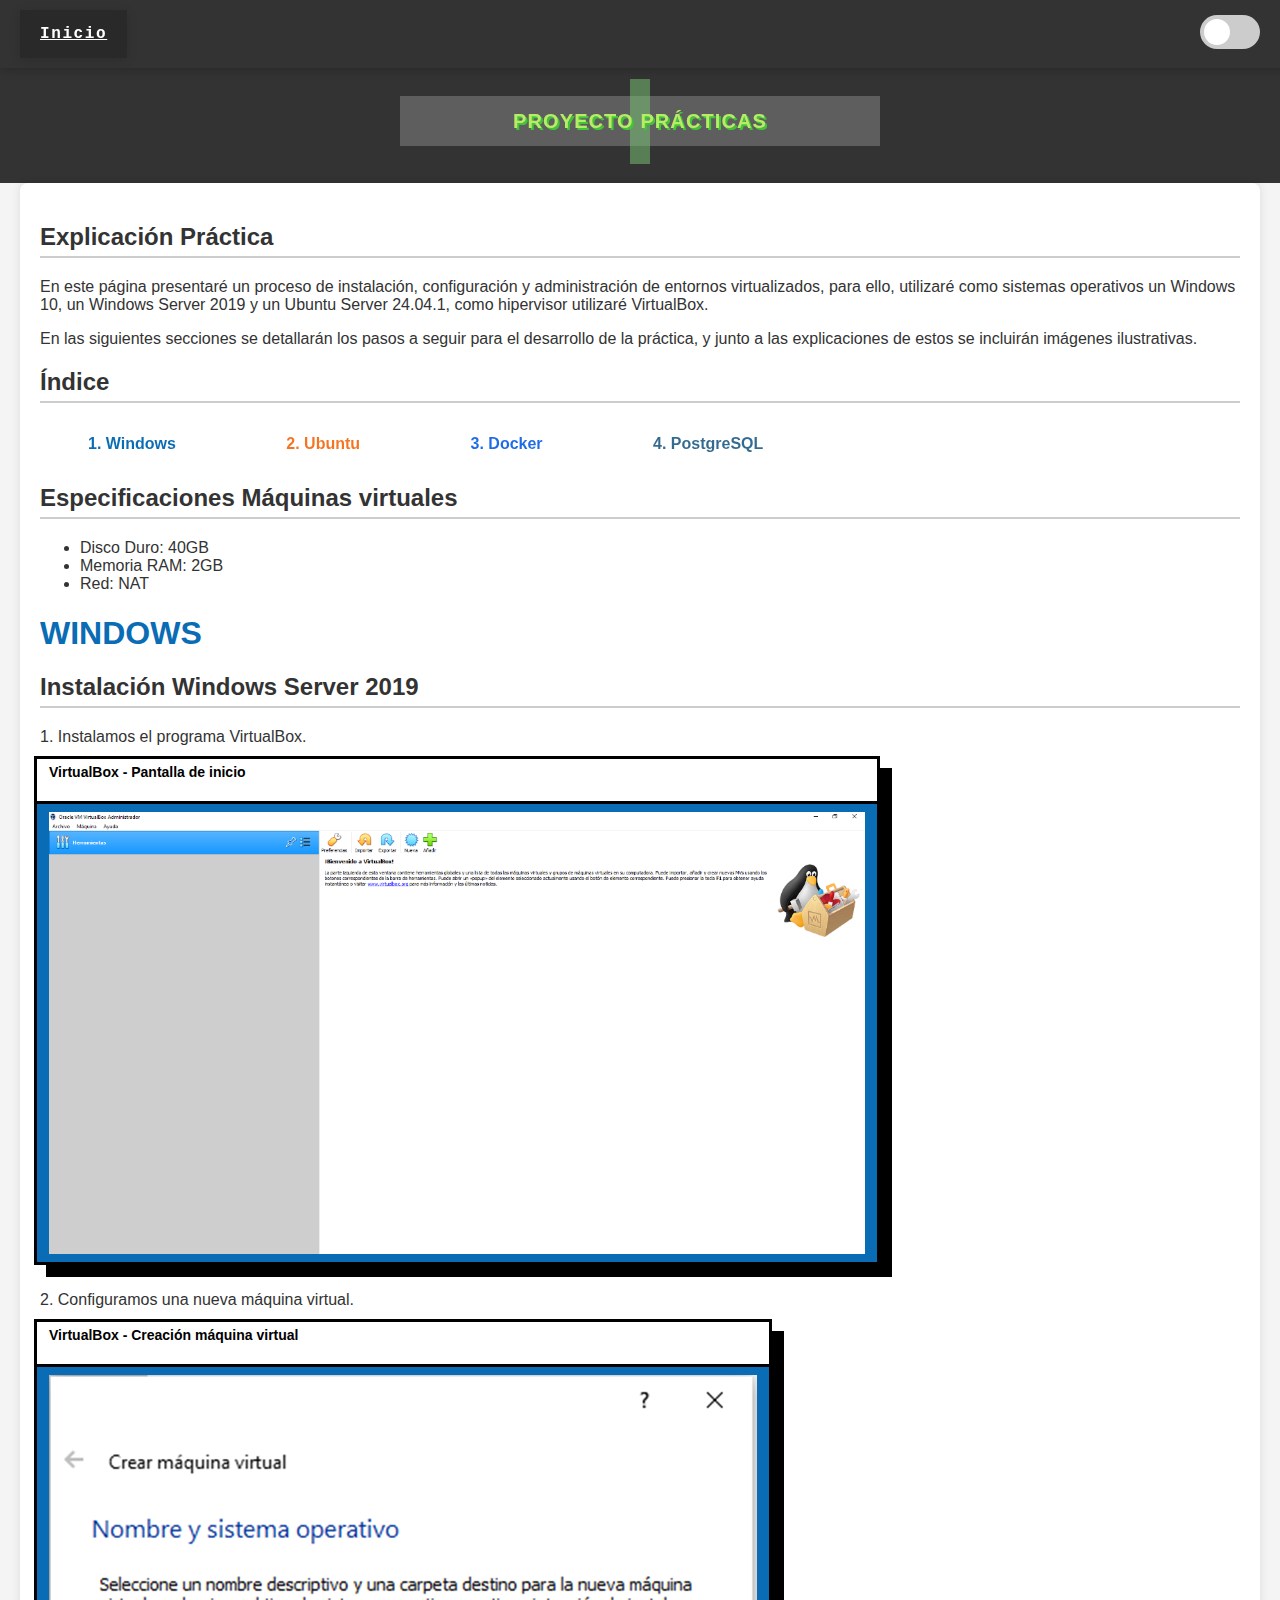
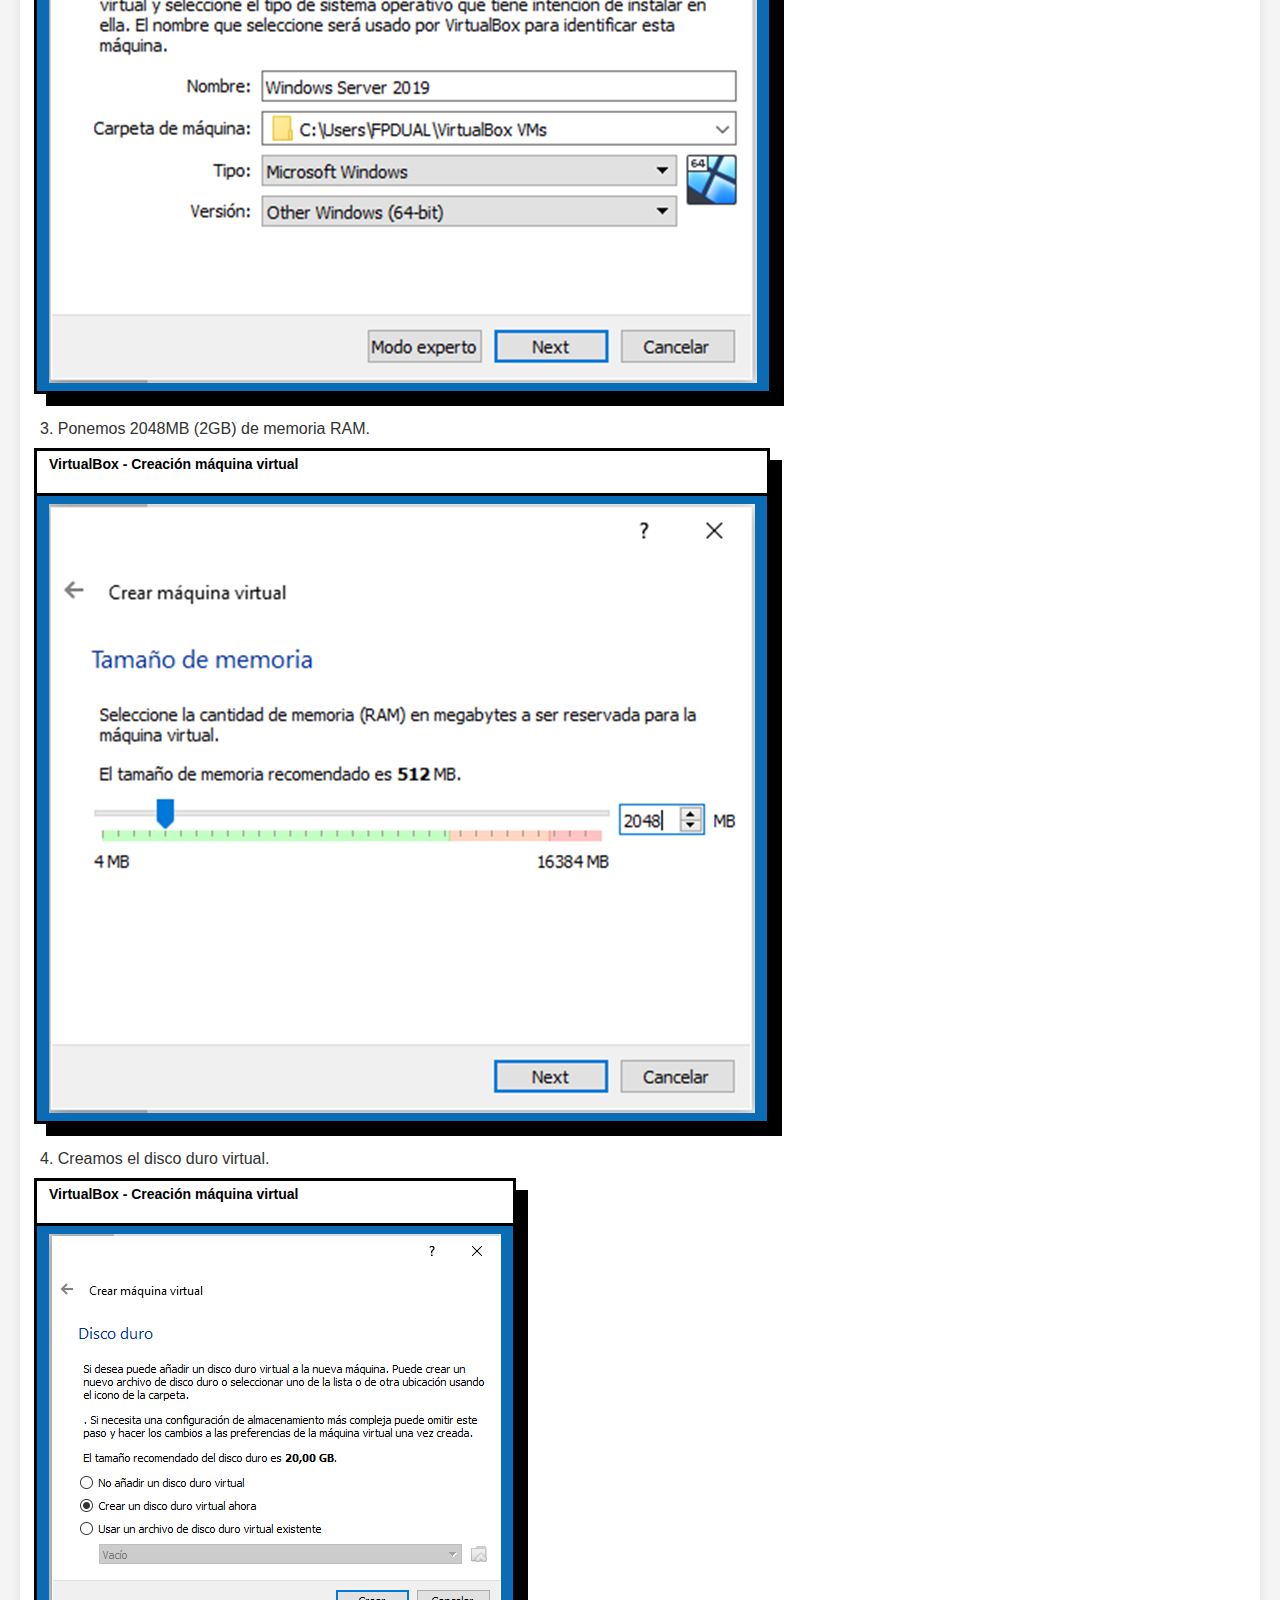
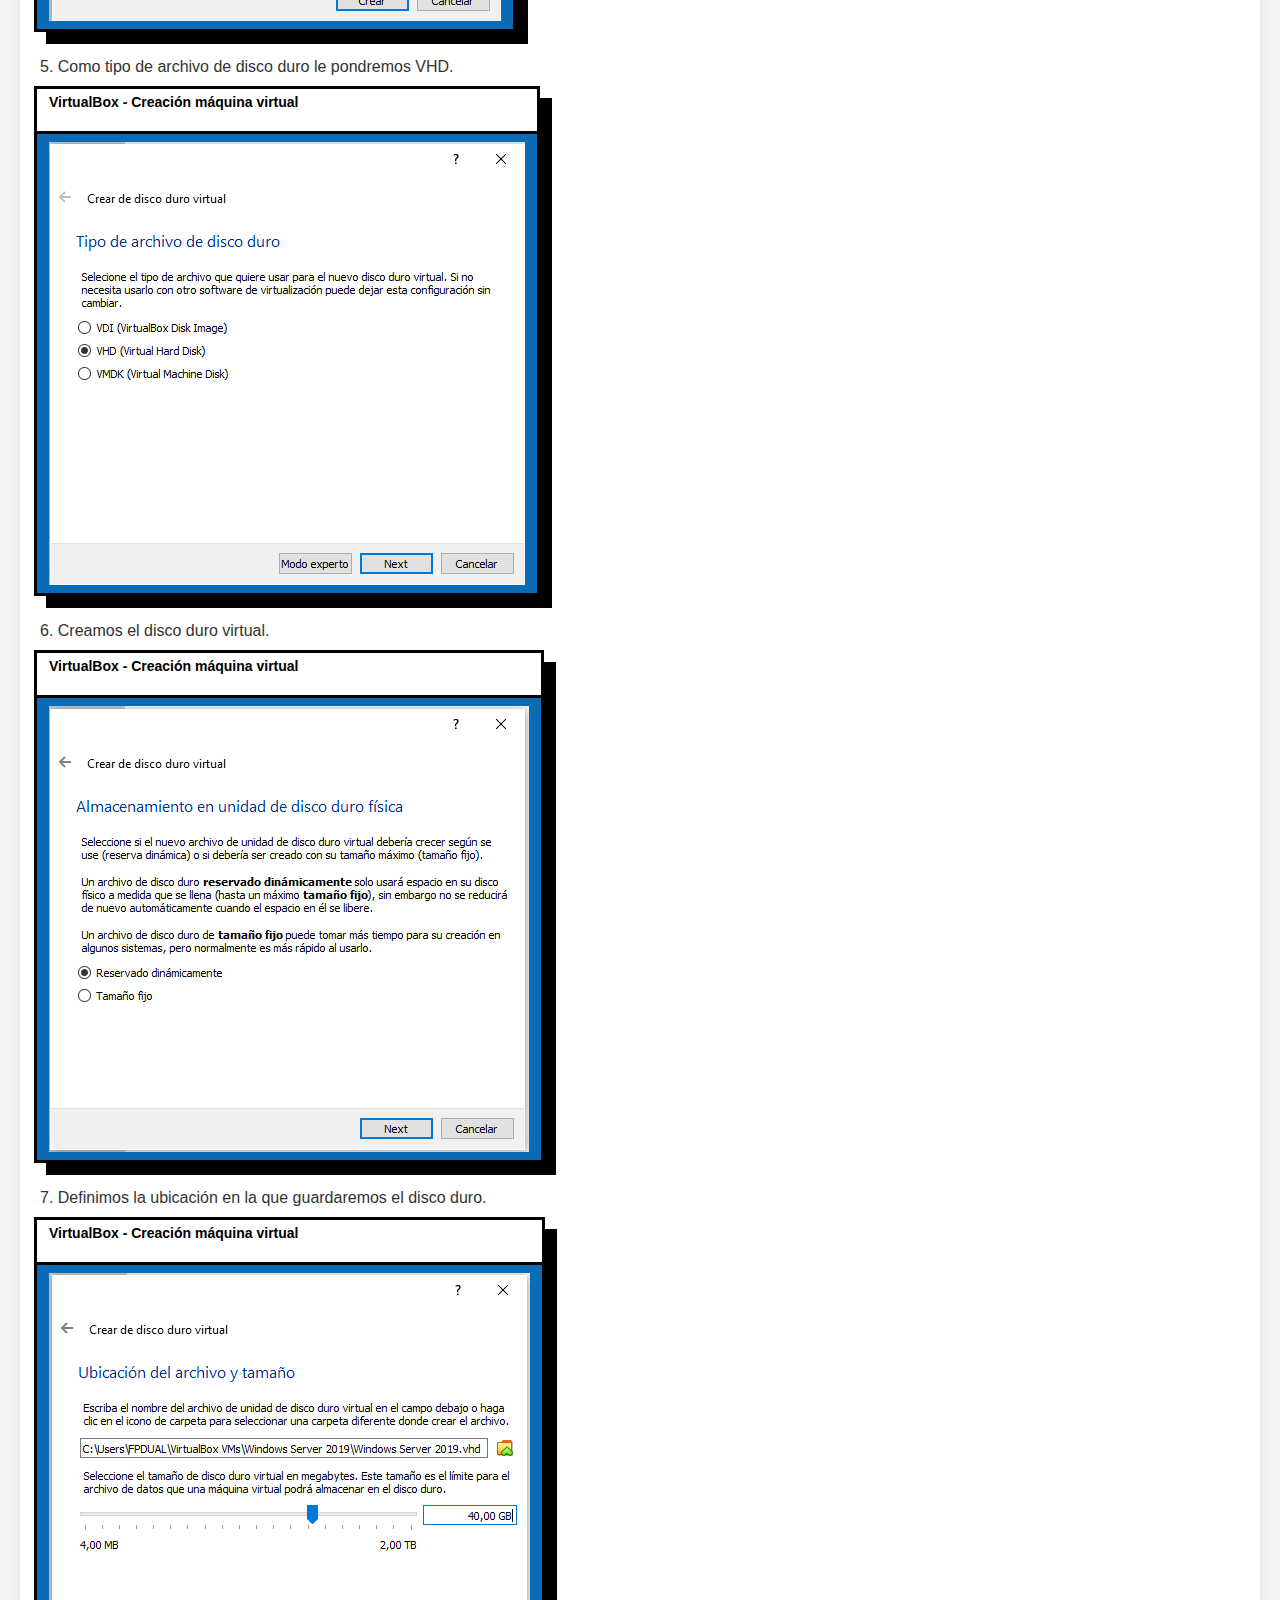
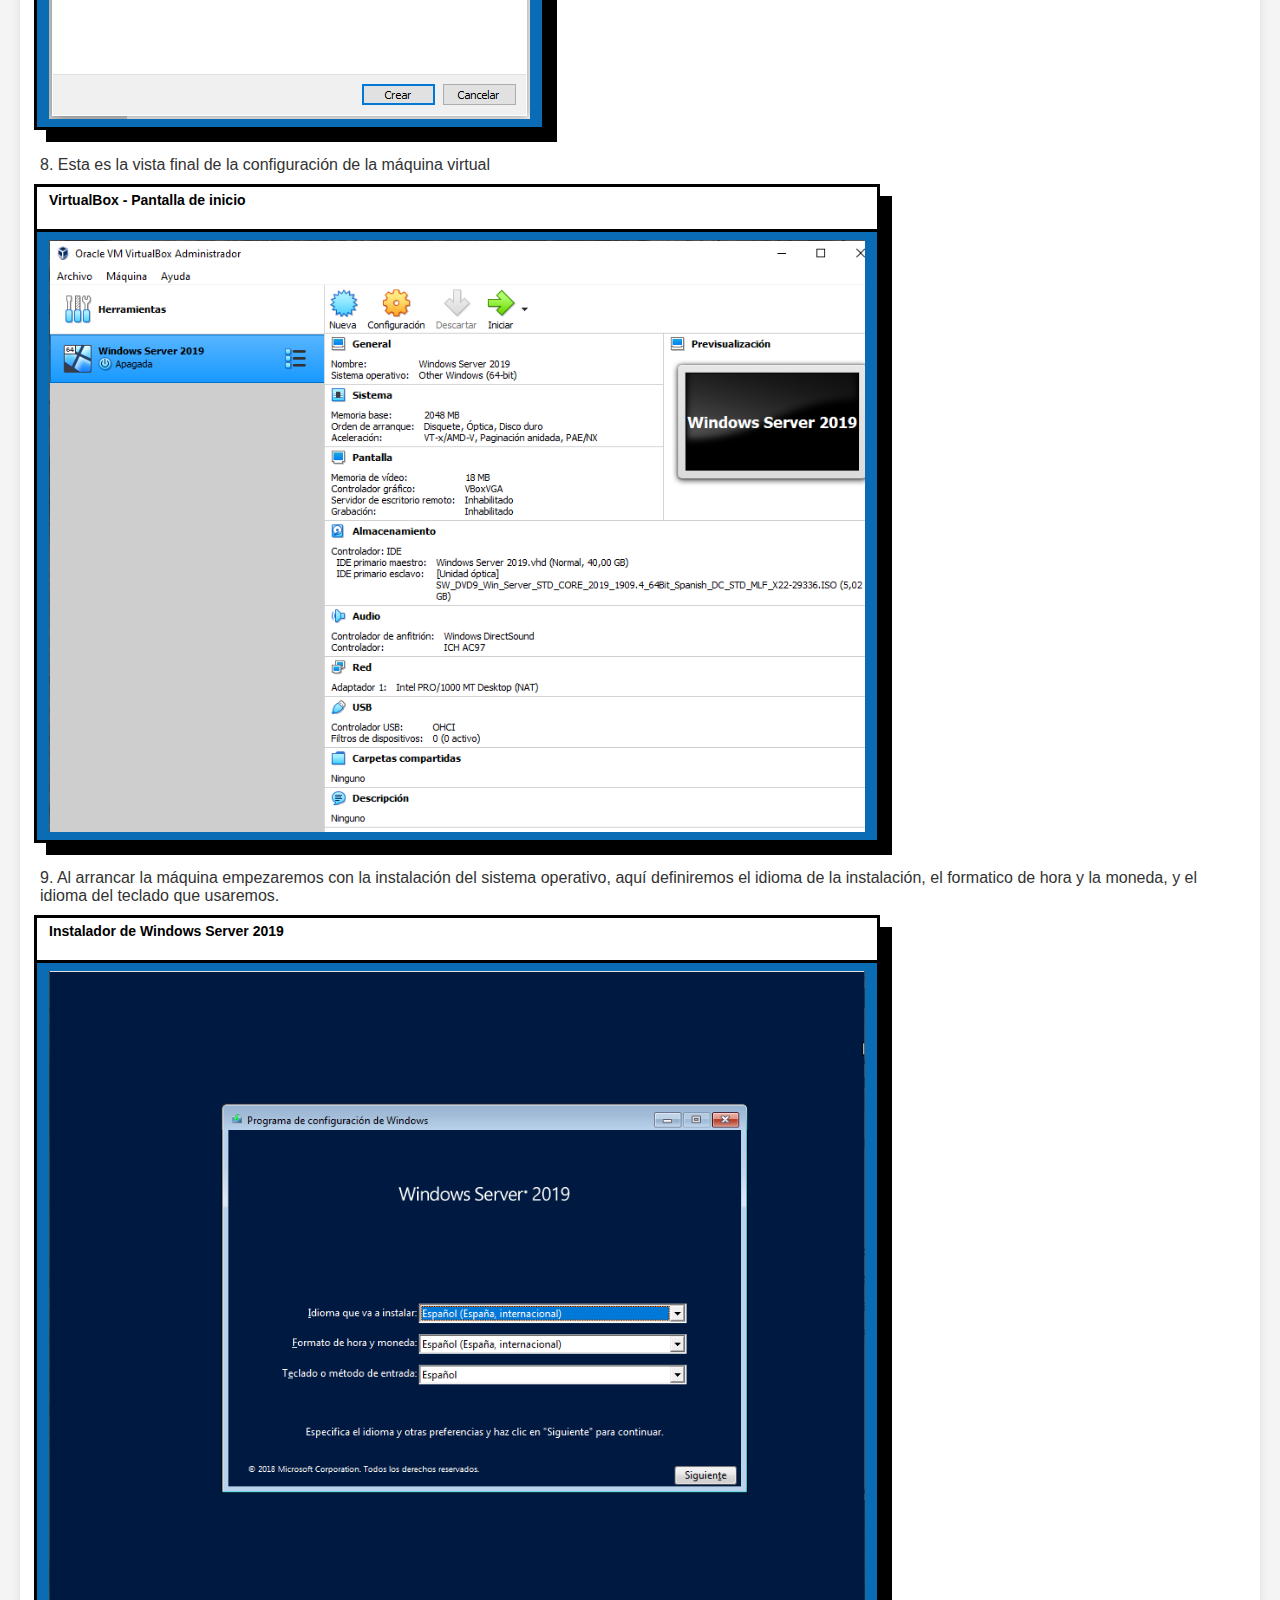
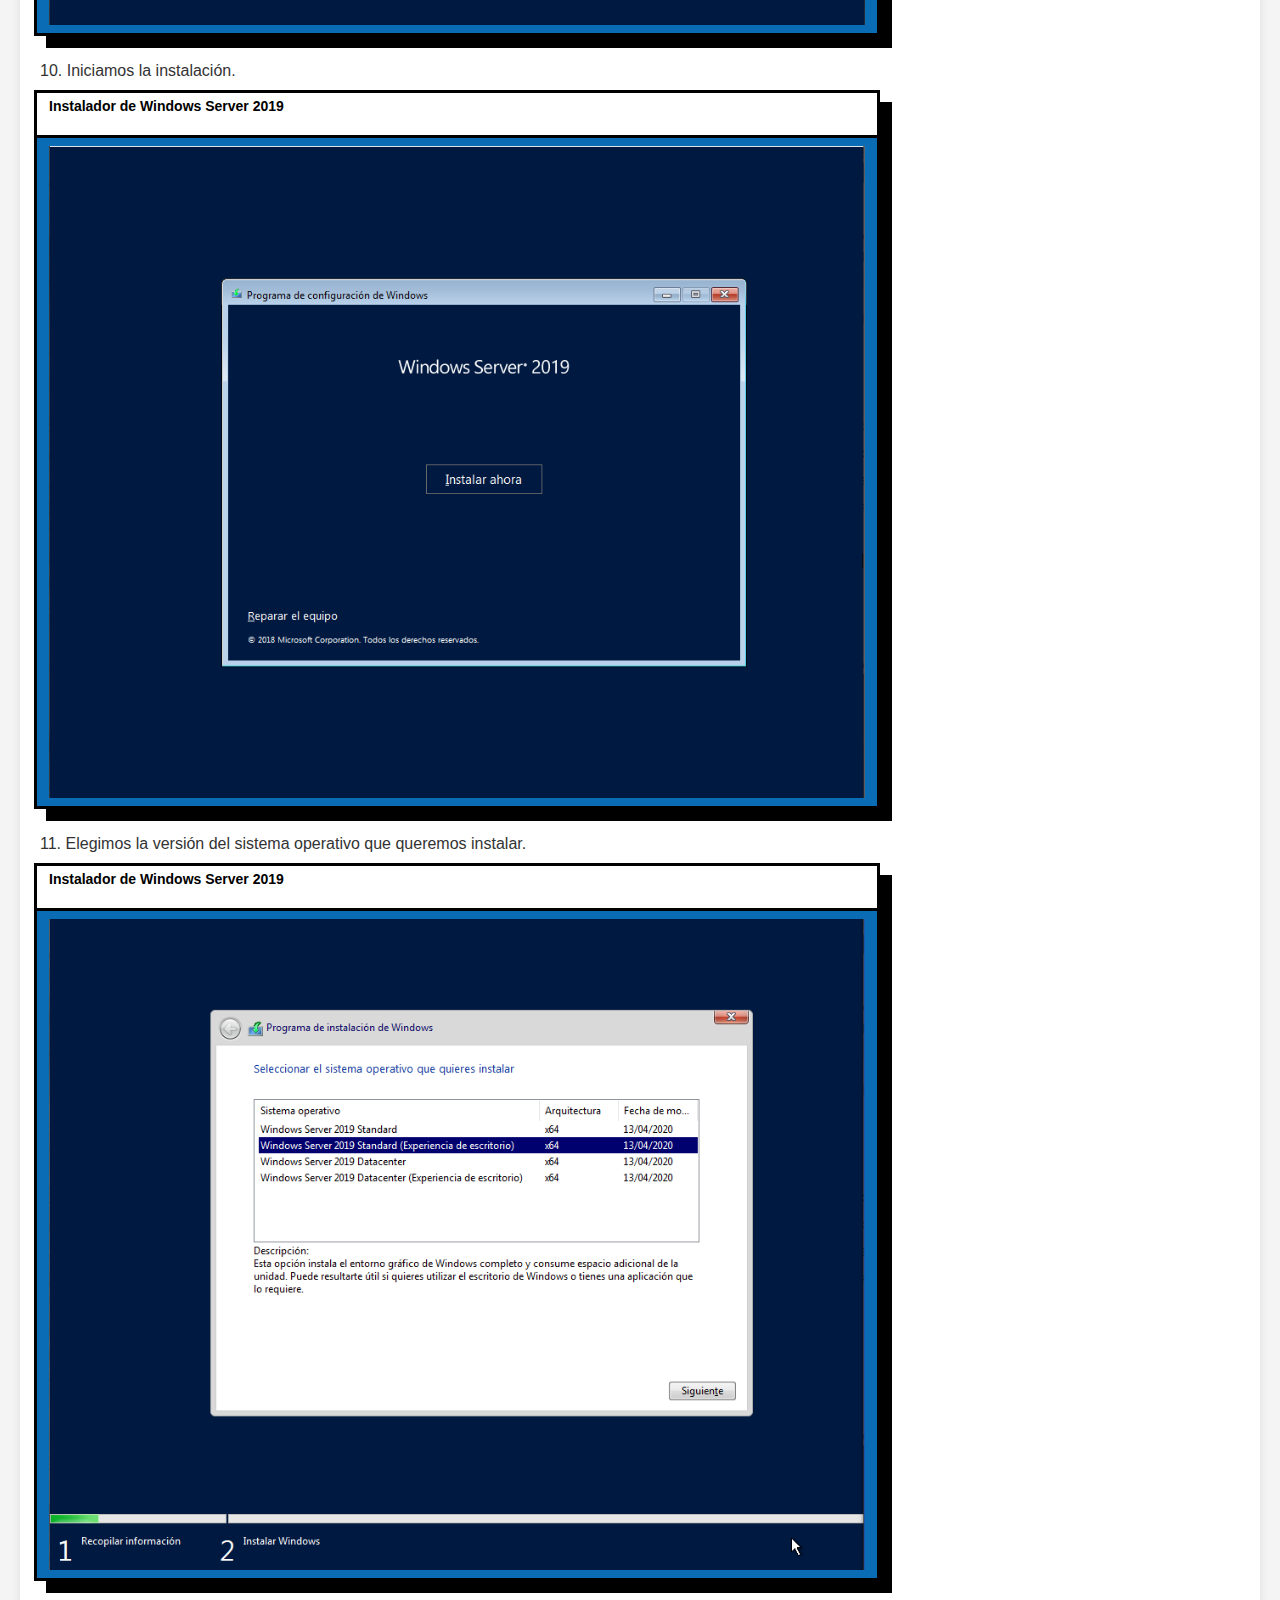
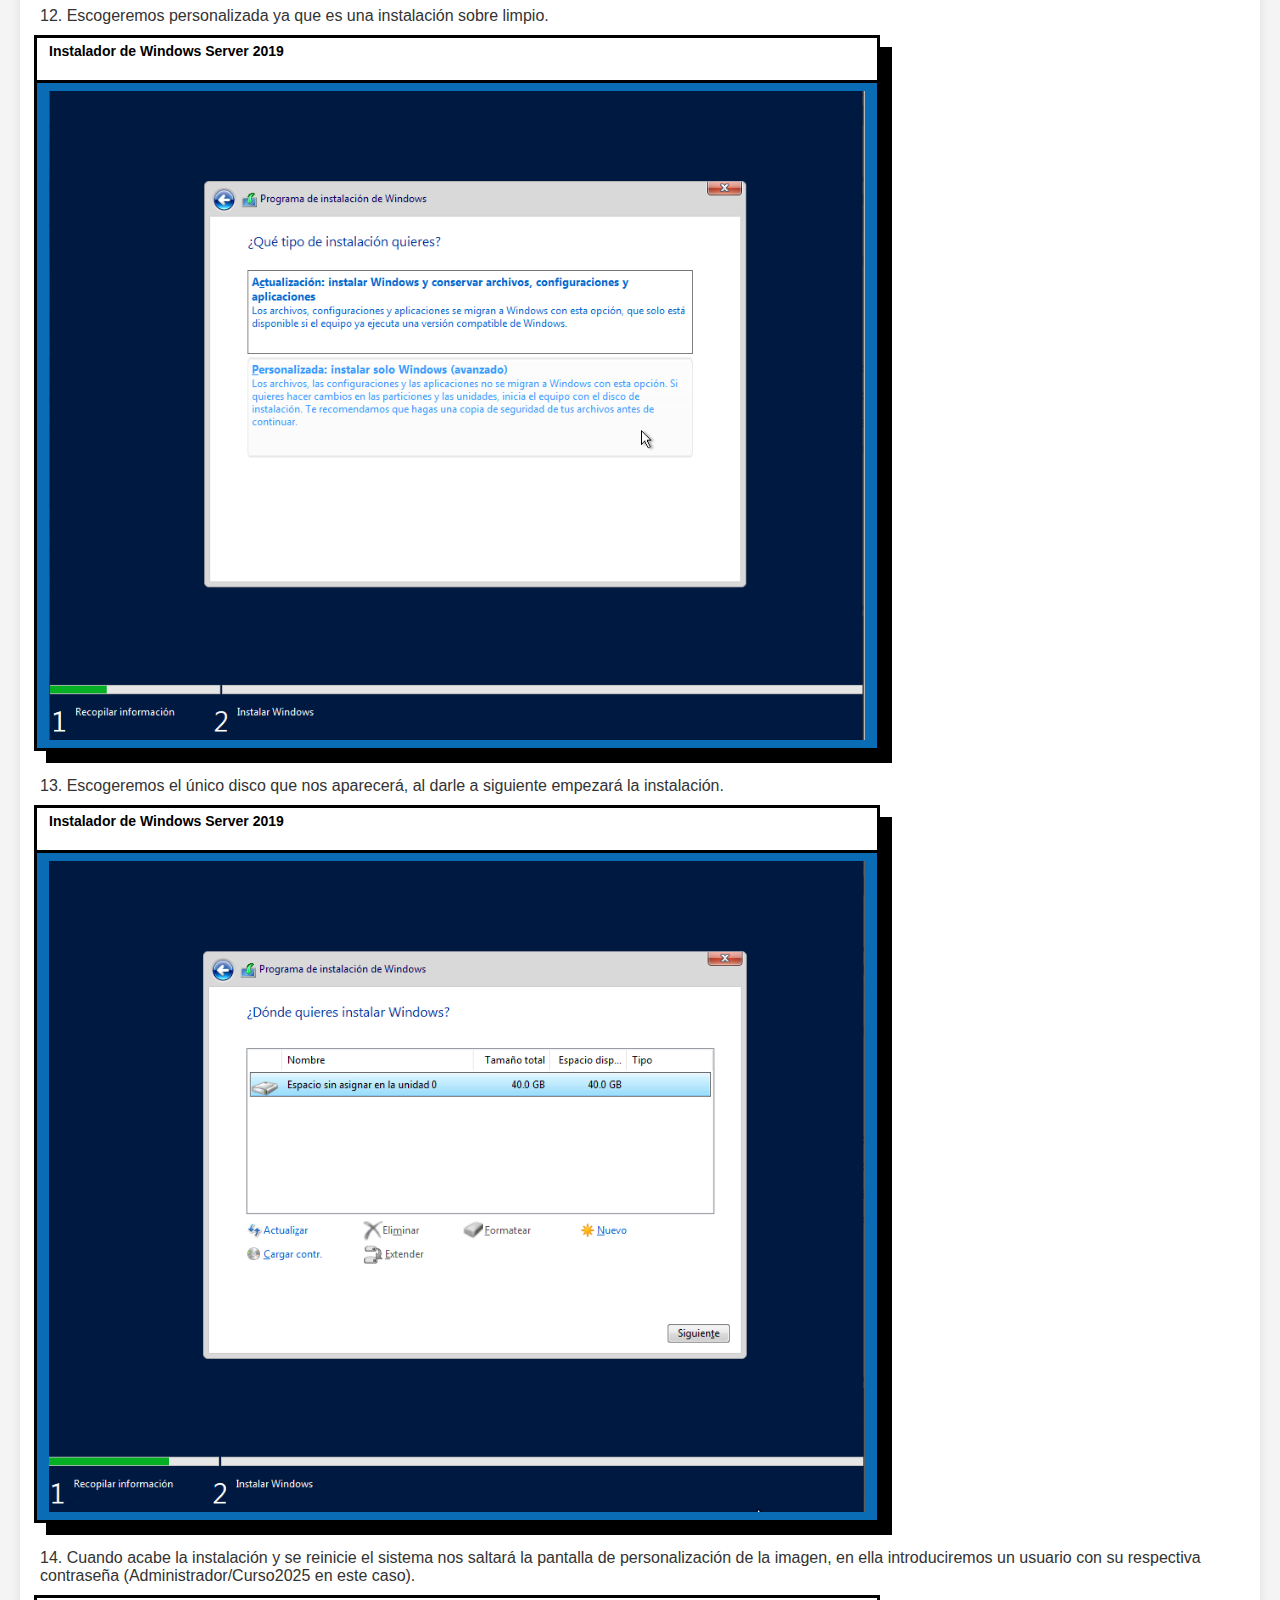
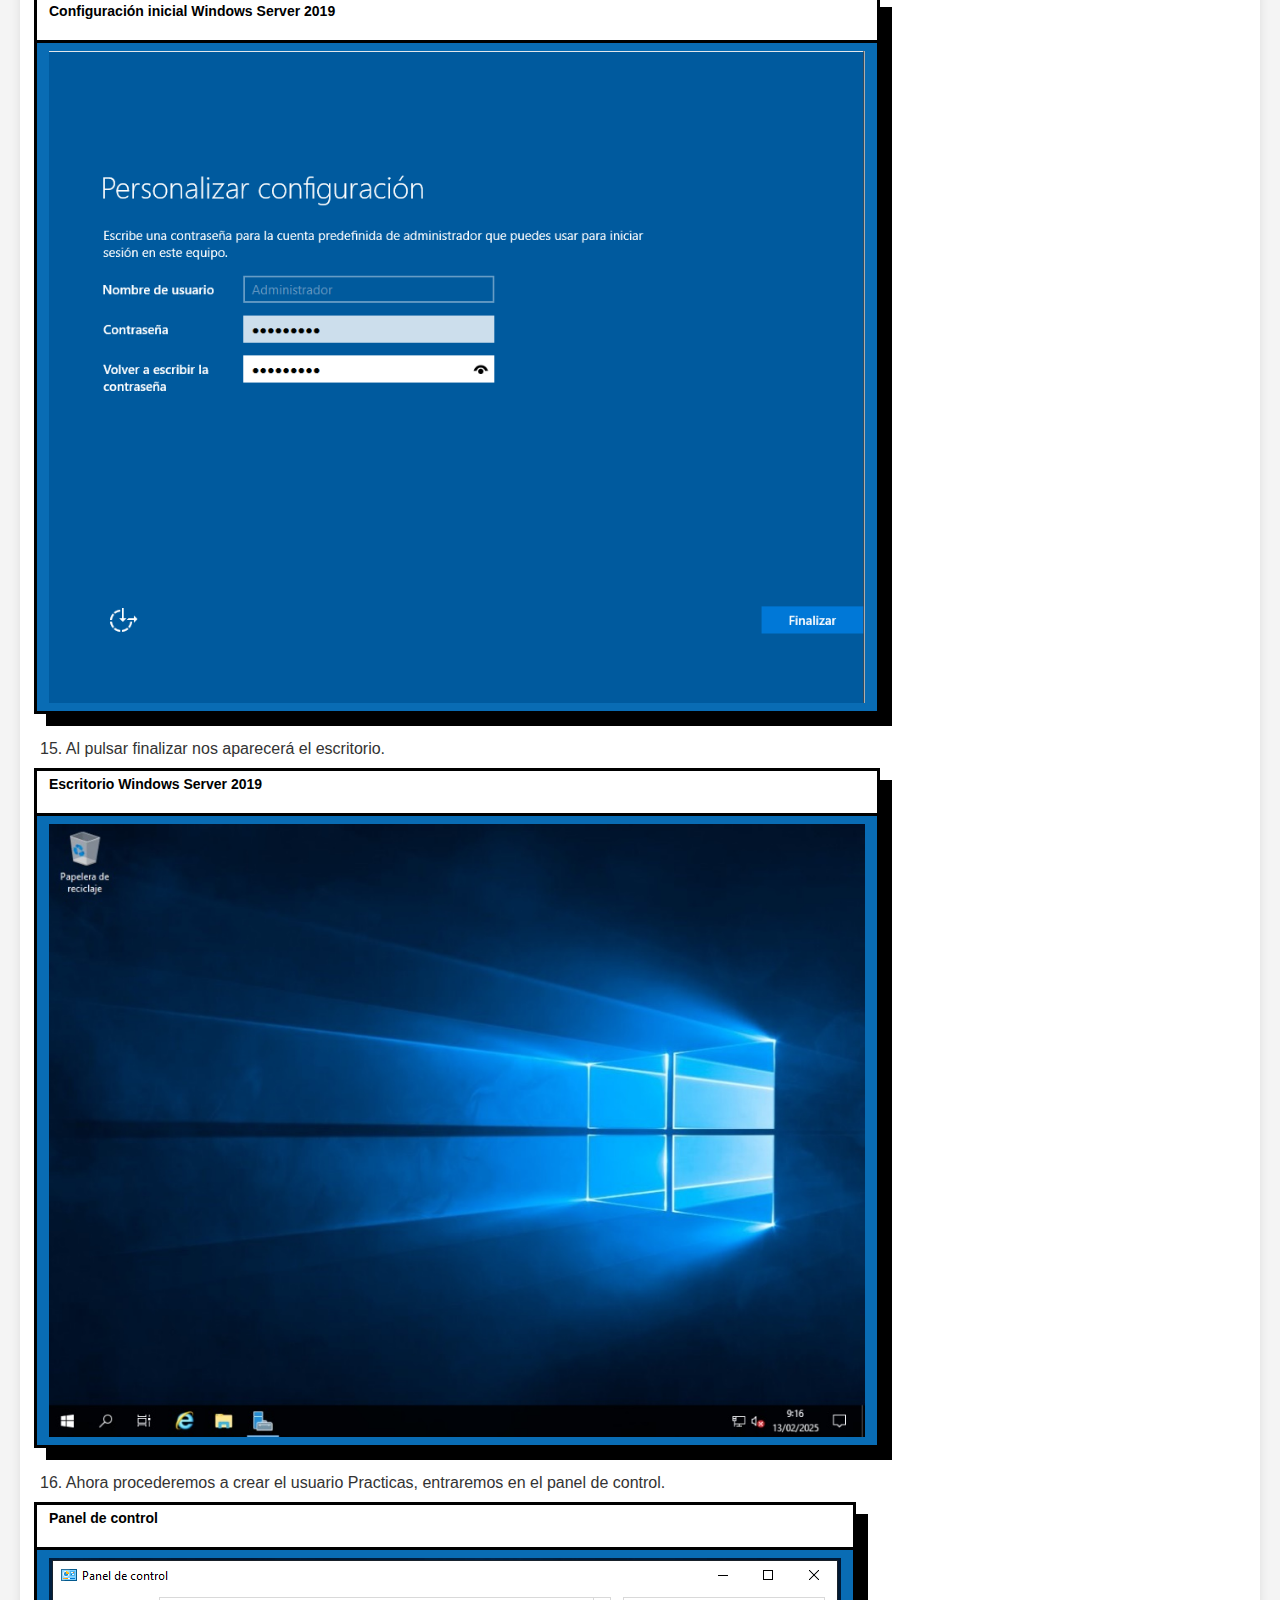
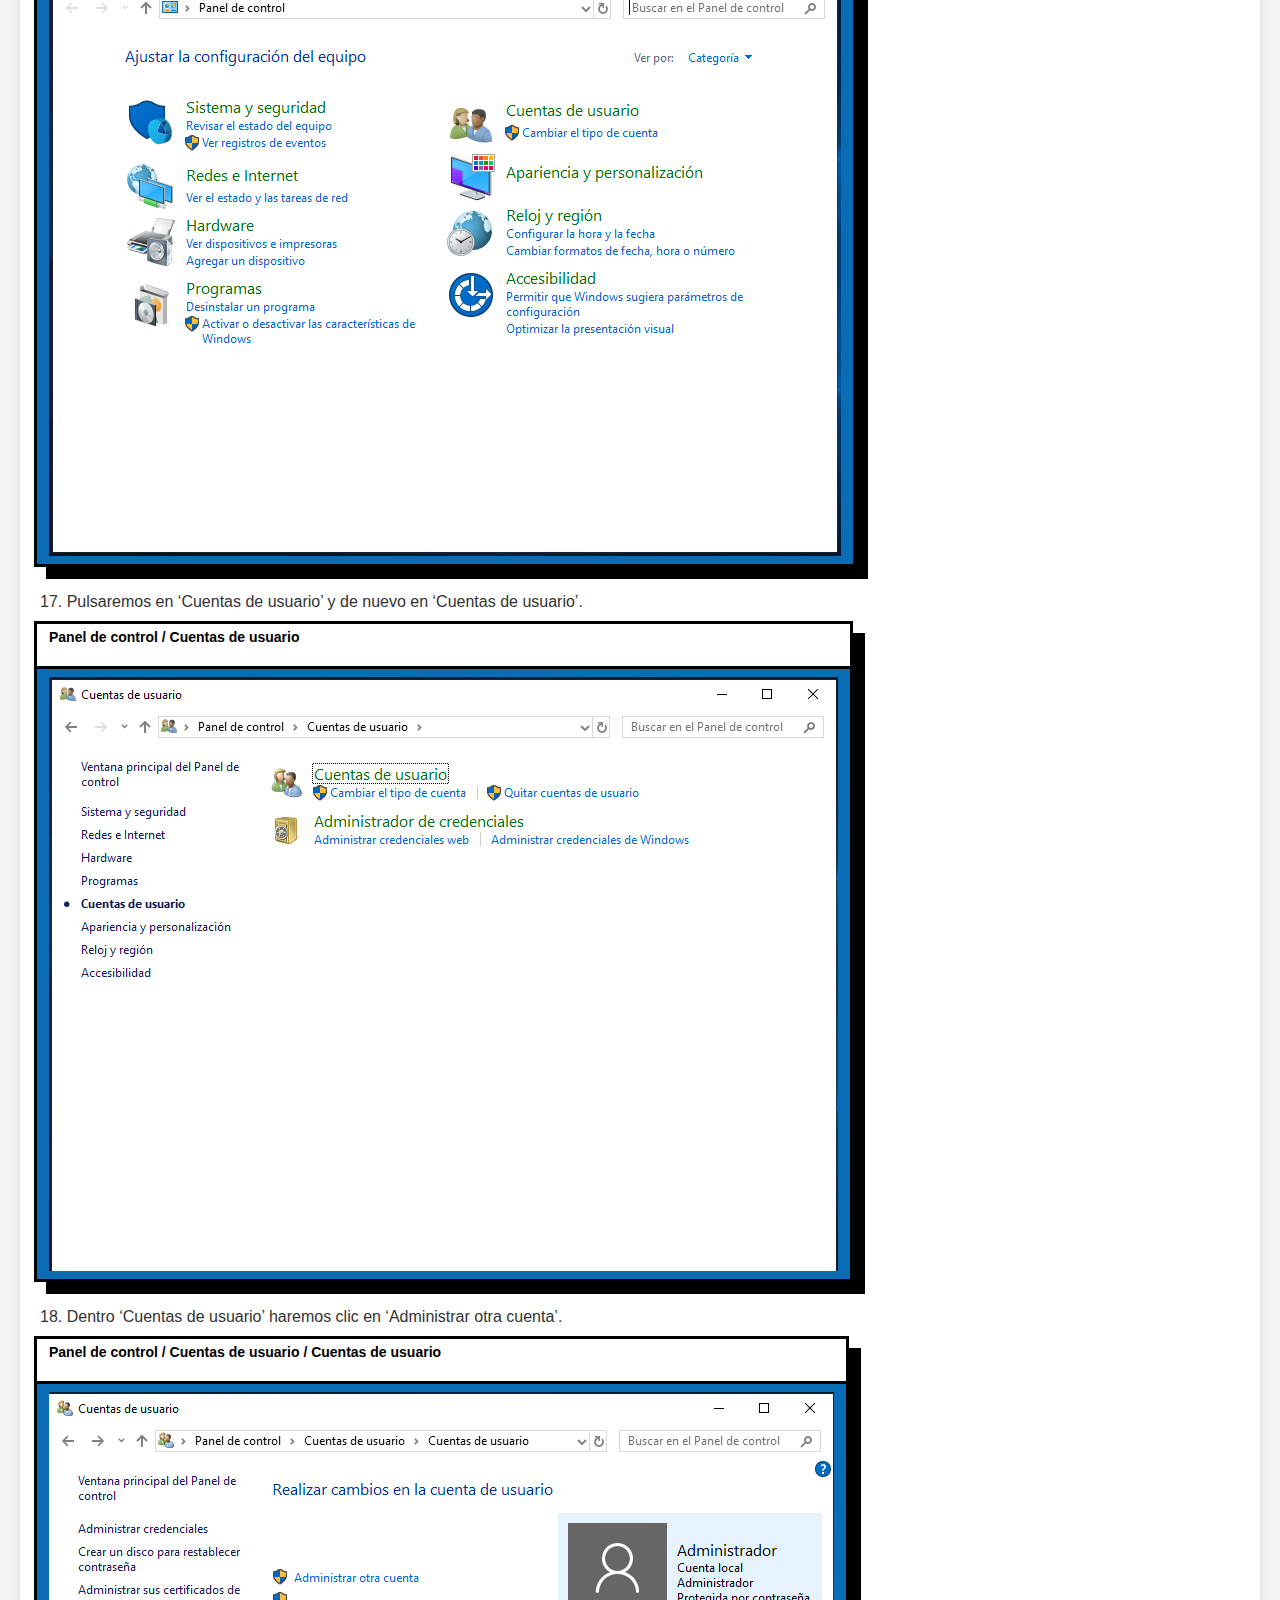
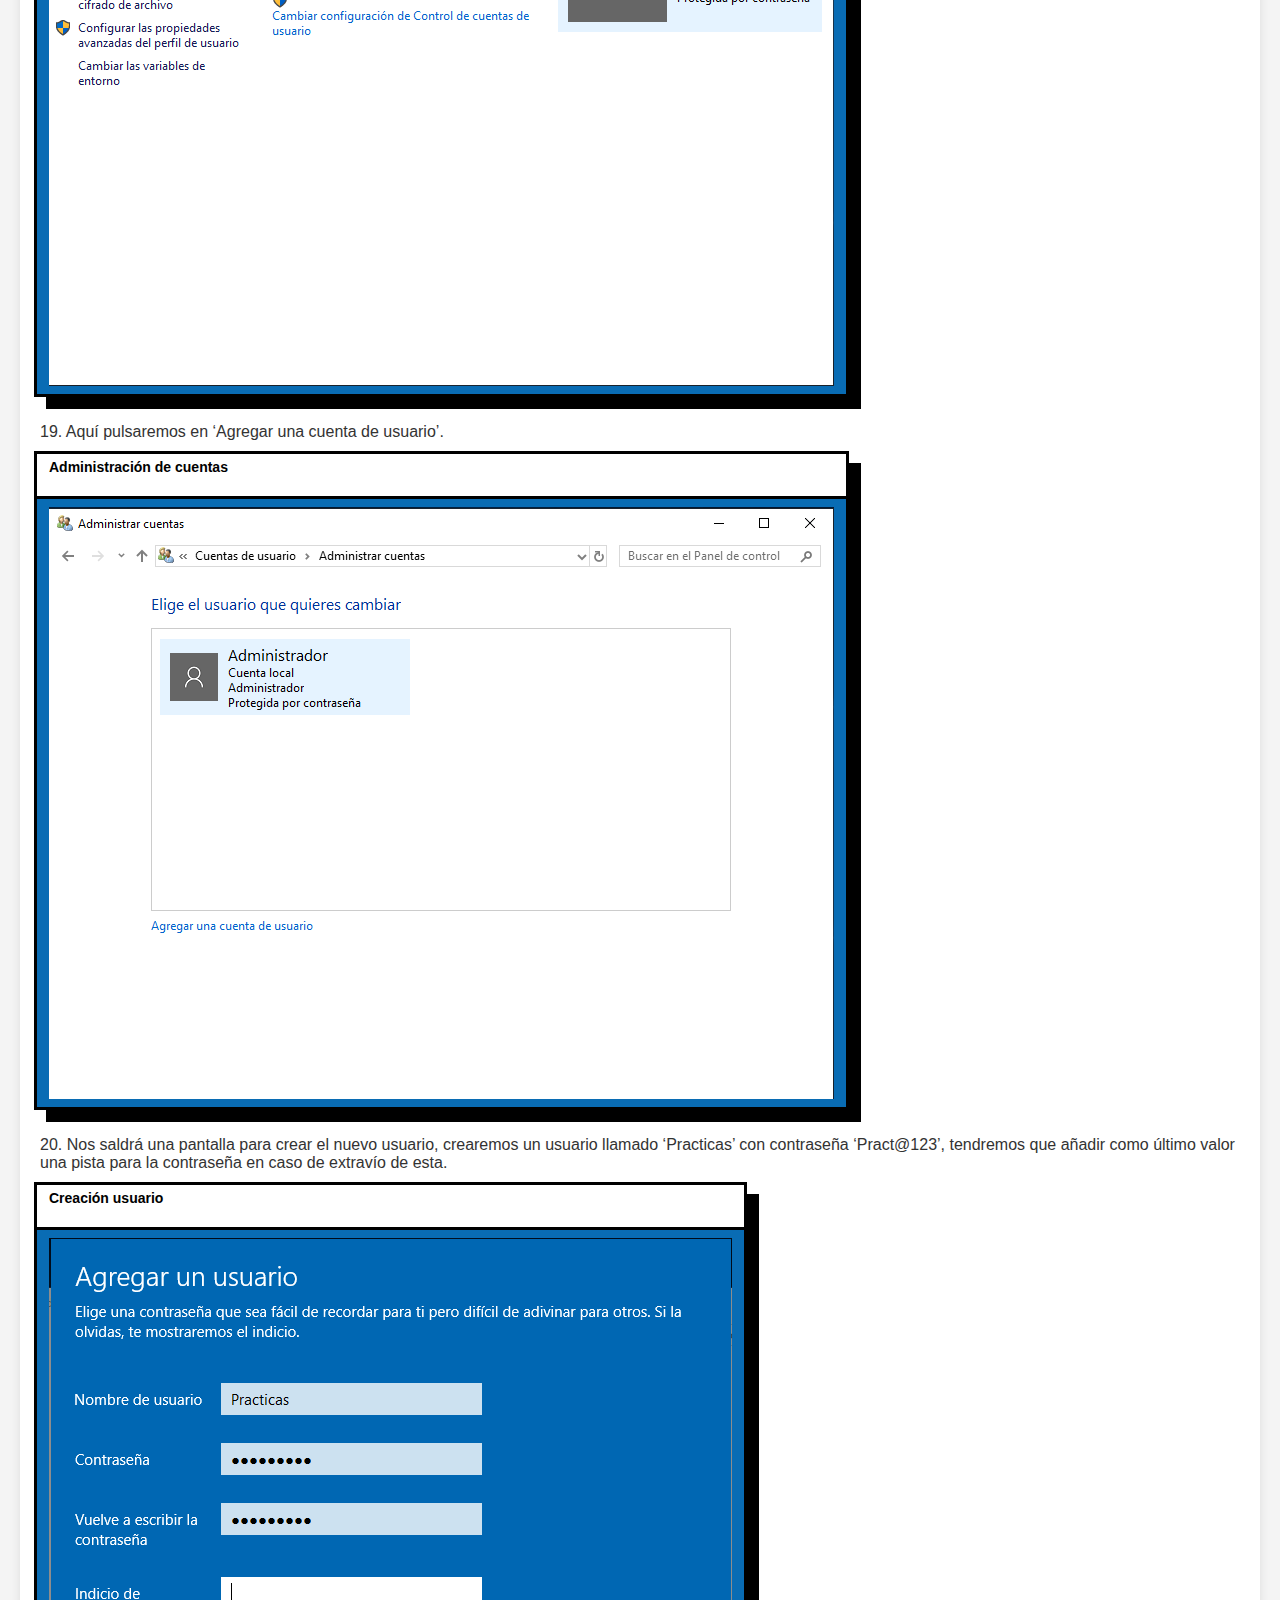
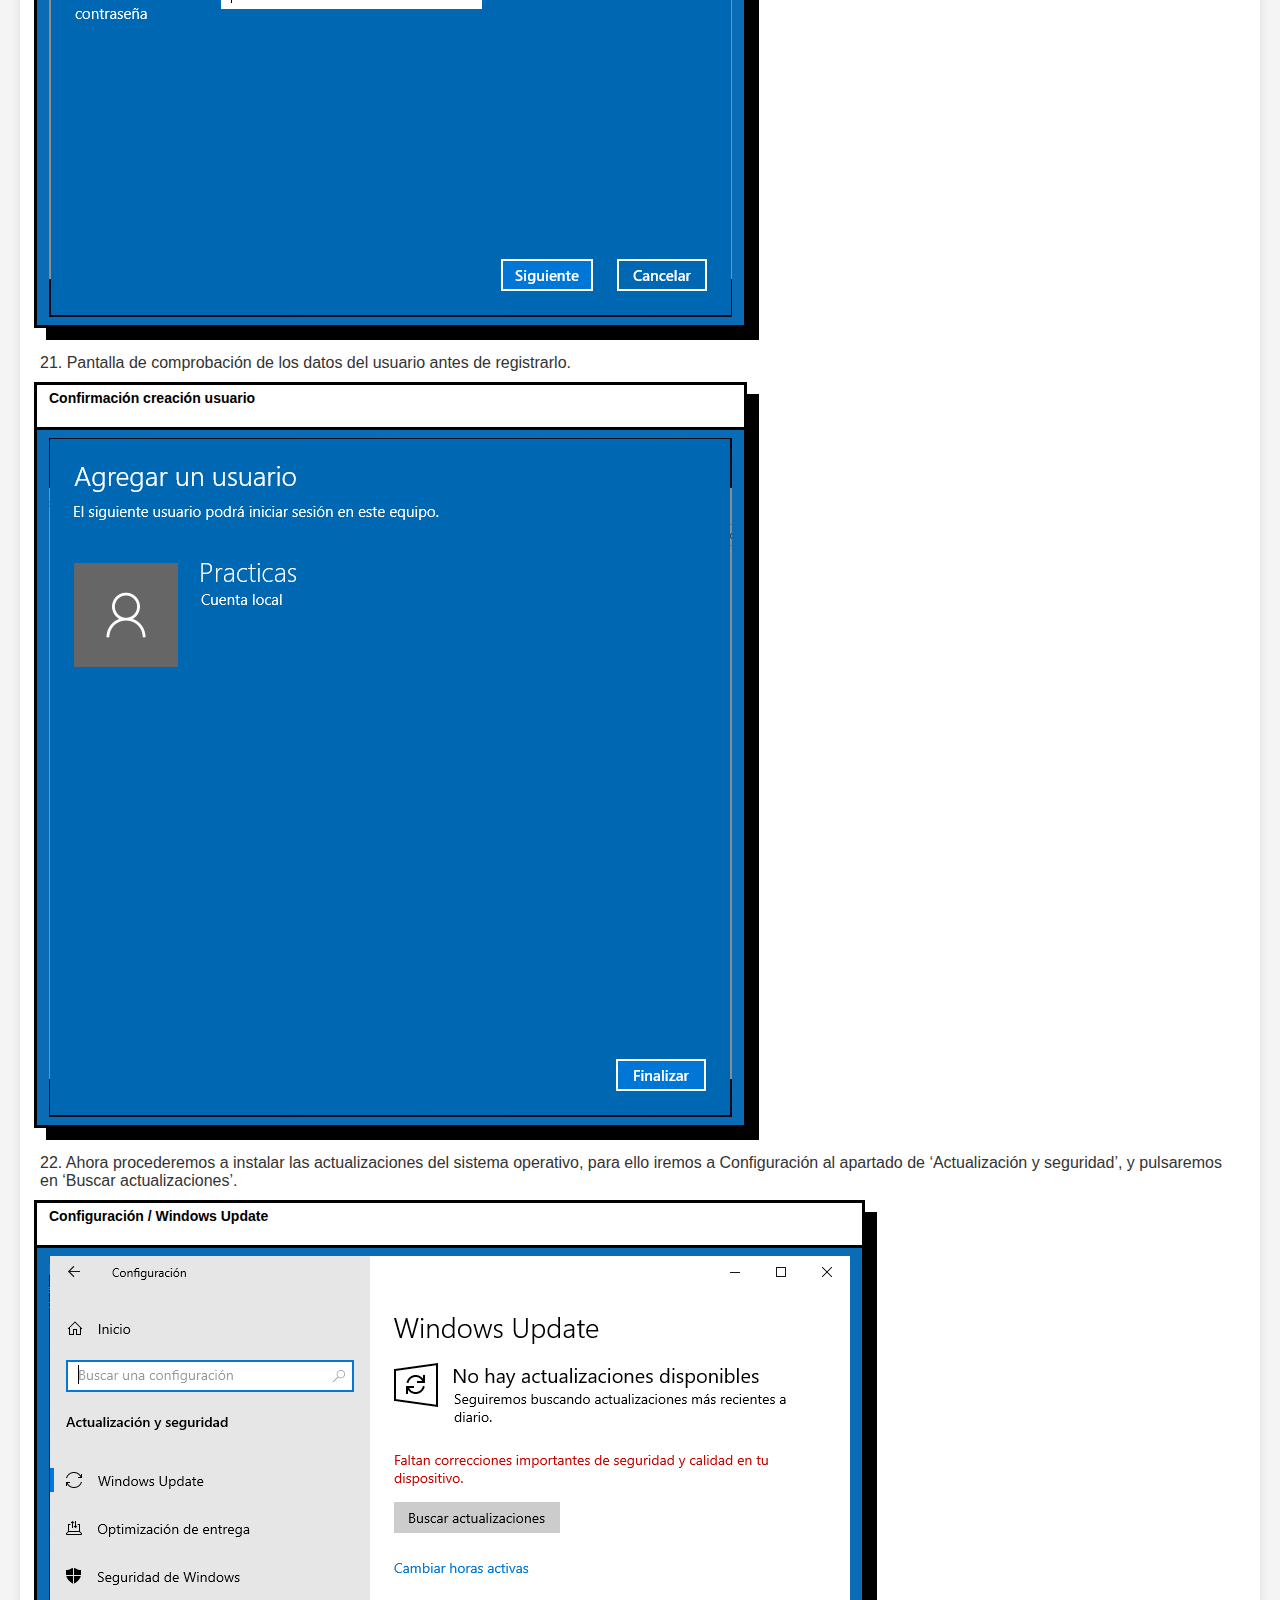
<file: ProyectoPracticas_CristianVilla.html>
<!DOCTYPE html>
<html lang="es">
<head>
    <meta charset="UTF-8">
    <meta name="viewport" content="width=device-width, initial-scale=1.0">
    <title>Proyecto Prácticas - Cristian Villa Blanco</title>
    <link rel="stylesheet" href="styles.css">
    <script src="script.js" defer></script>
    <style>

        

        
        .container {
            max-width: 1200px;
            margin: auto;
            padding: 20px;
            background: var(--container-bg);
            box-shadow: 0px 0px 10px rgba(0, 0, 0, 0.1);
            border-radius: 8px;
            transition: background 0.3s ease;
        }
        
        h2 {
            border-bottom: 2px solid #ccc;
            padding-bottom: 5px;
        }
        
        .switch {
            position: fixed;
            top: 15px;
            right: 20px;
            display: inline-block;
            width: 60px;
            height: 34px;
        }
        
        .switch input {
            opacity: 0;
            width: 0;
            height: 0;
        }
        
        .slider {
            position: absolute;
            cursor: pointer;
            top: 0;
            left: 0;
            right: 0;
            bottom: 0;
            background-color: #ccc;
            transition: 0.4s;
            border-radius: 34px;
        }
        
        .slider:before {
            position: absolute;
            content: "";
            height: 26px;
            width: 26px;
            left: 4px;
            bottom: 4px;
            background-color: white;
            transition: 0.4s;
            border-radius: 50%;
        }
        
        input:checked + .slider {
            background-color: black;
        }
        
        input:checked + .slider:before {
            transform: translateX(26px);
        }
    </style>
</head>
    <header class="navbar">
    	<a href="lobby.html" class="ui-btn">
            <span>
                Inicio 
            </span>
        </a>

        <!-- CUBE --> 
        <!--<div class="loader">
               <div class="cube">
                    <div class="face front"></div>
                    <div class="face back"></div>
                    <div class="face left"></div>
                    <div class="face right"></div>
                    <div class="face top"></div>
                    <div class="face bottom"></div>
            </div>
        </div>-->

    	<label class="switch">
            <input id="themeToggle" type="checkbox">
            <span class="slider"></span>
            <div class="loader2" id="modeLoader">
                <span class="loader-text" id="modeText">Light mode</span>
            </div>
        </label>
    </header>

<body>

    <header>
        <h1> 
            <div class="loader">
              <div class="wrapper">
                <div class="text">PROYECTO PRÁCTICAS</div>
                <div class="box"></div>
              </div>
            </div>
        </h1>
    </header>
    
    <div class="container">
        <section id="explicacion">
            <h2>Explicación Práctica</h2>
            <p>En este página presentaré un proceso de instalación, configuración y administración de entornos virtualizados, para ello, utilizaré como sistemas operativos un Windows 10, un Windows Server 2019 y un Ubuntu Server 24.04.1, como hipervisor utilizaré VirtualBox.
            </p>
            <p>
            En las siguientes secciones se detallarán los pasos a seguir para el desarrollo de la práctica, y junto a las explicaciones de estos se incluirán imágenes ilustrativas.
            </p>
        </section>

        <section id="indice">
            <h2>Índice</h2>
            <a href="#windows" class="btn-shine btn-windows a-windows">1. Windows</a>
            <a href="#ubuntu" class="btn-shine btn-ubuntu a-ubuntu">2. Ubuntu</a>
            <a href="#docker" class="btn-shine btn-docker a-docker">3. Docker</a>
            <a href="#postgresql" class="btn-shine btn-postgresql a-postgresql">4. PostgreSQL</a>
        </section>            
        <section>
            <h2>Especificaciones Máquinas virtuales</h2>
            <ul>
                <li>Disco Duro: 40GB</li>
                <li>Memoria RAM: 2GB</li>
                <li>Red: NAT</li>
            </ul>
        </section>

        <section id="windows">
            <h1 class= "windows">WINDOWS</h1>
            <h2>Instalación Windows Server 2019</h2>
            <p>1. Instalamos el programa VirtualBox.</p>
        
            <!-- TARJETA --> 
            <div class="card" id="1">
                <div class="head">VirtualBox - Pantalla de inicio</div>
                <div class="content">
                    <img  src="images/image1.png">
                <br />
                </div>
            </div>

            <p>2. Configuramos una nueva máquina virtual.</p>
        
            <!-- TARJETA --> 
            <div class="card" id="1">
                <div class="head">VirtualBox - Creación máquina virtual</div>
                <div class="content">
                    <img  src="images/image2.png">
                <br />
                </div>
            </div>

            <p>3. Ponemos 2048MB (2GB) de memoria RAM.</p>
        
            <!-- TARJETA --> 
            <div class="card" id="1">
                <div class="head">VirtualBox - Creación máquina virtual</div>
                <div class="content">
                    <img  src="images/image3.png">
                <br />
                </div>
            </div>

            <p>4. Creamos el disco duro virtual.</p>
        
            <!-- TARJETA --> 
            <div class="card" id="1">
                <div class="head">VirtualBox - Creación máquina virtual</div>
                <div class="content">
                    <img  src="images/image4.png">
                <br />
                </div>
            </div>

            <p>5. Como tipo de archivo de disco duro le pondremos VHD.</p>
        
            <!-- TARJETA --> 
            <div class="card" id="1">
                <div class="head">VirtualBox - Creación máquina virtual</div>
                <div class="content">
                    <img  src="images/image5.png">
                <br />
                </div>
            </div>

            <p>6. Creamos el disco duro virtual.</p>
        
            <!-- TARJETA --> 
            <div class="card" id="1">
                <div class="head">VirtualBox - Creación máquina virtual</div>
                <div class="content">
                    <img  src="images/image6.png">
                <br />
                </div>
            </div>

            <p>7. Definimos la ubicación en la que guardaremos el disco duro.</p>
        
            <!-- TARJETA --> 
            <div class="card" id="1">
                <div class="head">VirtualBox - Creación máquina virtual</div>
                <div class="content">
                    <img  src="images/image7.png">
                <br />
                </div>
            </div>

            <p>8. Esta es la vista final de la configuración de la máquina virtual</p>
        
            <!-- TARJETA --> 
            <div class="card" id="1">
                <div class="head">VirtualBox - Pantalla de inicio</div>
                <div class="content">
                    <img  src="images/image8.png">
                <br />
                </div>
            </div>

            <p>9. Al arrancar la máquina empezaremos con la instalación del sistema operativo, aquí definiremos el idioma de la instalación, el formatico de hora y la moneda, y el idioma del teclado que usaremos.</p>
        
            <!-- TARJETA --> 
            <div class="card" id="1">
                <div class="head">Instalador de Windows Server 2019</div>
                <div class="content">
                    <img  src="images/image9.png">
                <br />
                </div>
            </div>

            <p>10. Iniciamos la instalación.</p>
        
            <!-- TARJETA --> 
            <div class="card" id="1">
                <div class="head">Instalador de Windows Server 2019</div>
                <div class="content">
                    <img  src="images/image10.png">
                <br />
                </div>
            </div>

            <p>11.   Elegimos la versión del sistema operativo que queremos instalar.</p>
        
            <!-- TARJETA --> 
            <div class="card" id="1">
                <div class="head">Instalador de Windows Server 2019</div>
                <div class="content">
                    <img  src="images/image11.png">
                <br />
                </div>
            </div>

            <p>12.  Escogeremos personalizada ya que es una instalación sobre limpio.</p>
        
            <!-- TARJETA --> 
            <div class="card" id="1">
                <div class="head">Instalador de Windows Server 2019</div>
                <div class="content">
                    <img  src="images/image12.png">
                <br />
                </div>
            </div>

            <p>13. Escogeremos el único disco que nos aparecerá, al darle a siguiente empezará la instalación.</p>
        
            <!-- TARJETA --> 
            <div class="card" id="1">
                <div class="head">Instalador de Windows Server 2019</div>
                <div class="content">
                    <img  src="images/image13.png">
                <br />
                </div>
            </div>

            <p>14.  Cuando acabe la instalación y se reinicie el sistema nos saltará la pantalla de personalización de la imagen, en ella introduciremos un usuario con su respectiva contraseña (Administrador/Curso2025 en este caso).</p>
        
            <!-- TARJETA --> 
            <div class="card" id="1">
                <div class="head">Configuración inicial Windows Server 2019</div>
                <div class="content">
                    <img  src="images/image14.png">
                <br />
                </div>
            </div>

            <p>15.   Al pulsar finalizar nos aparecerá el escritorio.</p>
        
            <!-- TARJETA --> 
            <div class="card" id="1">
                <div class="head">Escritorio Windows Server 2019</div>
                <div class="content">
                    <img  src="images/image15.png">
                <br />
                </div>
            </div>

            <p>16.  Ahora procederemos a crear el usuario Practicas, entraremos en el panel de control.</p>
        
            <!-- TARJETA --> 
            <div class="card" id="1">
                <div class="head">Panel de control</div>
                <div class="content">
                    <img  src="images/image16.png">
                <br />
                </div>
            </div>

            <p>17. Pulsaremos en ‘Cuentas de usuario’ y de nuevo en ‘Cuentas de usuario’.</p>
        
            <!-- TARJETA --> 
            <div class="card" id="1">
                <div class="head">Panel de control / Cuentas de usuario</div>
                <div class="content">
                    <img  src="images/image17.png">
                <br />
                </div>
            </div>

            <p>18. Dentro ‘Cuentas de usuario’ haremos clic en ‘Administrar otra cuenta’.</p>
        
            <!-- TARJETA --> 
            <div class="card" id="1">
                <div class="head">Panel de control / Cuentas de usuario / Cuentas de usuario</div>
                <div class="content">
                    <img  src="images/image18.png">
                <br />
                </div>
            </div>

            <p>19. Aquí pulsaremos en ‘Agregar una cuenta de usuario’.</p>
        
            <!-- TARJETA --> 
            <div class="card" id="1">
                <div class="head">Administración de cuentas</div>
                <div class="content">
                    <img  src="images/image19.png">
                <br />
                </div>
            </div>

            <p>20. Nos saldrá una pantalla para crear el nuevo usuario, crearemos un usuario llamado ‘Practicas’ con contraseña ‘Pract@123’, tendremos que añadir como último valor una pista para la contraseña en caso de extravío de esta.</p>
        
            <!-- TARJETA --> 
            <div class="card" id="1">
                <div class="head">Creación usuario</div>
                <div class="content">
                    <img  src="images/image20.png">
                <br />
                </div>
            </div>

            <p>21. Pantalla de comprobación de los datos del usuario antes de registrarlo.</p>
        
            <!-- TARJETA --> 
            <div class="card" id="1">
                <div class="head">Confirmación creación usuario</div>
                <div class="content">
                    <img  src="images/image21.png">
                <br />
                </div>
            </div>

            <p>22. Ahora procederemos a instalar las actualizaciones del sistema operativo, para ello iremos a Configuración al apartado de ‘Actualización y seguridad’, y pulsaremos en ‘Buscar actualizaciones’.</p>
        
            <!-- TARJETA --> 
            <div class="card" id="1">
                <div class="head">Configuración / Windows Update</div>
                <div class="content">
                    <img  src="images/image22.png">
                <br />
                </div>
            </div>

            <p>23. Después de actualizar el sistema deshabilitaremos el firewall, iremos al panel de control y pulsaremos en ‘Sistema y seguridad’.</p>
        
            <!-- TARJETA --> 
            <div class="card" id="1">
                <div class="head">Panel de control</div>
                <div class="content">
                    <img  src="images/image23.png">
                <br />
                </div>
            </div>

            <p>24.  Entraremos en ‘Firewall de Windows Defender’.</p>
        
            <!-- TARJETA --> 
            <div class="card" id="1">
                <div class="head">Panel de control / Sistema y seguridad</div>
                <div class="content">
                    <img  src="images/image24.png">
                <br />
                </div>
            </div>

            <p>25. Haremos clic en ‘Activar o desactivar el Firewall de Windows Defender’.</p>
        
            <!-- TARJETA --> 
            <div class="card" id="1">
                <div class="head">Panel de control / Sistema y seguridad / Firewall de Windows Defender</div>
                <div class="content">
                    <img  src="images/image25.png">
                <br />
                </div>
            </div>

            <p>26.  En esta pantalla debemos desactivar el firewall activando las opciones ‘Desactivar Firewall de Windows Defender (no recomendable)’.</p>
        
            <!-- TARJETA --> 
            <div class="card" id="1">
                <div class="head">Configuración Firewall de Windows Defender</div>
                <div class="content">
                    <img  src="images/image26.png">
                <br />
                </div>
            </div>

            <p>27. Al volver hacia atrás podremos ver el cambio en el firewall.</p>
        
            <!-- TARJETA --> 
            <div class="card" id="1">
                <div class="head">Panel de control / Sistema y seguridad / Firewall de Windows Defender</div>
                <div class="content">
                    <img  src="images/image27.png">
                <br />
                </div>
            </div>

            <p>28.  Ahora activaremos el Escritorio remoto, en primer lugar, iremos a la configuración y entraremos en ‘Sistema’.</p>
        
            <!-- TARJETA --> 
            <div class="card" id="1">
                <div class="head">Configuración</div>
                <div class="content">
                    <img  src="images/image28.png">
                <br />
                </div>
            </div>

            <p>29. Entraremos en ‘Escritorio remoto’.</p>
        
            <!-- TARJETA --> 
            <div class="card" id="1">
                <div class="head">Configuración / Sistema</div>
                <div class="content">
                    <img  src="images/image29.png">
                <br />
                </div>
            </div>

            <p>30. Aquí activaremos la opción ‘Escritorio remoto’.</p>
        
            <!-- TARJETA --> 
            <div class="card" id="1">
                <div class="head">Configuración / Sistema / Escritorio remoto</div>
                <div class="content">
                    <img  src="images/image30.png">
                <br />
                </div>
            </div>

            <p>31.   Para empezar con la creación del directorio activo entraremos en el administrador del servidor.</p>
        
            <!-- TARJETA --> 
            <div class="card" id="1">
                <div class="head">Administrador del servidor</div>
                <div class="content">
                    <img  src="images/image31.png">
                <br />
                </div>
            </div>

            <p>32. Entraremos en el asistente para agregar roles y características que se encuentra dentro de ‘Administrar’.</p>
        
            <!-- TARJETA --> 
            <div class="card" id="1">
                <div class="head">Administrador del servidor / Asistente para agregar roles y características</div>
                <div class="content">
                    <img  src="images/image32.png">
                <br />
                </div>
            </div>

            <p>33.   En tipo de instalación seleccionaremos ‘Instalación basada en características o en roles’.</p>
        
            <!-- TARJETA --> 
            <div class="card" id="1">
                <div class="head">Administrador del servidor / Asistente para agregar roles y características</div>
                <div class="content">
                    <img  src="images/image33.png">
                <br />
                </div>
            </div>

            <p>34.  En ‘Selección de servidor’ seleccionaremos nuestro equipo como servidor.</p>
        
            <!-- TARJETA --> 
            <div class="card" id="1">
                <div class="head">Administrador del servidor / Asistente para agregar roles y características</div>
                <div class="content">
                    <img  src="images/image34.png">
                <br />
                </div>
            </div>

            <p>35. En ‘Roles de servidor’, seleccionaremos el rol ‘Servicios de dominio de Active Directory’.</p>
        
            <!-- TARJETA --> 
            <div class="card" id="1">
                <div class="head">Administrador del servidor / Asistente para agregar roles y características</div>
                <div class="content">
                    <img  src="images/image35.png">
                <br />
                </div>
            </div>

            <p>36.  El ‘Servidor DNS’.</p>
        
            <!-- TARJETA --> 
            <div class="card" id="1">
                <div class="head">Administrador del servidor / Asistente para agregar roles y características</div>
                <div class="content">
                    <img  src="images/image36.png">
                <br />
                </div>
            </div>

            <p>37.   Y el ‘Servidor DHCP’.</p>
        
            <!-- TARJETA --> 
            <div class="card" id="1">
                <div class="head">Administrador del servidor / Asistente para agregar roles y características</div>
                <div class="content">
                    <img  src="images/image37.png">
                <br />
                </div>
            </div>

            <p>38.  Aceptaremos la instalación de las características necesarias por el rol.</p>
        
            <!-- TARJETA --> 
            <div class="card" id="1">
                <div class="head">Administrador del servidor / Asistente para agregar roles y características</div>
                <div class="content">
                    <img  src="images/image38.png">
                <br />
                </div>
            </div>

            <p>39. Nos saldrá un aviso por la instalación de los servicios DNS y DHCP.</p>
        
            <!-- TARJETA --> 
            <div class="card" id="1">
                <div class="head">Aviso de Asistente para agregar roles y características</div>
                <div class="content">
                    <img  src="images/image39.png">
                <br />
                </div>
            </div>

            <p>40.  Este aviso se deberá a que el servidor necesitará tener una ip estática, por lo que la debemos de cambiar manualmente.</p>
        
            <!-- TARJETA --> 
            <div class="card" id="1">
                <div class="head">Configuración TCP/IPv4</div>
                <div class="content">
                    <img  src="images/image40.png">
                <br />
                </div>
            </div>

            <p>41.   Las características las dejaremos tal y como están.</p>
        
            <!-- TARJETA --> 
            <div class="card" id="1">
                <div class="head">Administrador del servidor / Asistente para agregar roles y características</div>
                <div class="content">
                    <img  src="images/image41.png">
                <br />
                </div>
            </div>

            <p>42.  Confirmaremos las selecciones de la instalación.</p>
        
            <!-- TARJETA --> 
            <div class="card" id="1">
                <div class="head">Administrador del servidor / Asistente para agregar roles y características</div>
                <div class="content">
                    <img  src="images/image42.png">
                <br />
                </div>
            </div>

            <p>43.   Iniciaremos la instalación y esperaremos hasta que finalice.</p>
        
            <!-- TARJETA --> 
            <div class="card" id="1">
                <div class="head">Administrador del servidor / Asistente para agregar roles y características</div>
                <div class="content">
                    <img  src="images/image43.png">
                <br />
                </div>
            </div>

            <p>44.  Al finalizar la instalación, debemos de configurar el servidor, poniendo en primer lugar que se trata de un nuevo bosque y su nombre de dominio raíz.</p>
        
            <!-- TARJETA --> 
            <div class="card" id="1">
                <div class="head">Administrador del servidor / Asistente para configuración de Servicios de dominio de Active Directory</div>
                <div class="content">
                    <img  src="images/image44.png">
                <br />
                </div>
            </div>

            <p>45.   En ‘Opciones del controlador de dominio’, definiremos características del servidor como los niveles funcionales de dominio y bosque y la contraseña para la restauración (Curso2025).</p>
        
            <!-- TARJETA --> 
            <div class="card" id="1">
                <div class="head">Administrador del servidor / Asistente para configuración de Servicios de dominio de Active Directory</div>
                <div class="content">
                    <img  src="images/image45.png">
                <br />
                </div>
            </div>

            <p>46.  En ‘Opciones adicionales’ elegiremos el nombre de dominio NetBIOS.</p>
        
            <!-- TARJETA --> 
            <div class="card" id="1">
                <div class="head">Administrador del servidor / Asistente para configuración de Servicios de dominio de Active Directory</div>
                <div class="content">
                    <img  src="images/image46.png">
                <br />
                </div>
            </div>

            <p>47.   A continuación, seguiremos hasta la ‘Comprobación de requisitos previos’, en esta le daremos a instalar.</p>
        
            <!-- TARJETA --> 
            <div class="card" id="1">
                <div class="head">Administrador del servidor / Asistente para configuración de Servicios de dominio de Active Directory</div>
                <div class="content">
                    <img  src="images/image47.png">
                <br />
                </div>
            </div>

            <p>48.  Al finalizar la instalación se cerrará la sesión actual, podremos observar que antes del usuario se encontrará el dominio.</p>
        
            <!-- TARJETA --> 
            <div class="card" id="1">
                <div class="head">Inicio sesión Windows Server 2019</div>
                <div class="content">
                    <img  src="images/image48.png">
                <br />
                </div>
            </div>

            <p>49.   Al abrir el administrador del servidor podremos observar un aviso, este nos llevará a la parte final de la configuración de DHCP.</p>
        
            <!-- TARJETA --> 
            <div class="card" id="1">
                <div class="head">Aviso Administrador del servidor</div>
                <div class="content">
                    <img  src="images/image49.png">
                <br />
                </div>
            </div>

            <p>50.  En este asistente definiremos las credenciales que se utilizarán para autorizar al servidor DHCP dentro del directorio activo, después de esto reiniciaremos el equipo.</p>
        
            <!-- TARJETA --> 
            <div class="card" id="1">
                <div class="head">Asistente posterior a la instalación de DHCP</div>
                <div class="content">
                    <img  src="images/image50.png">
                <br />
                </div>
            </div>

            <p>51.   Procederemos ahora a instalar el ‘Servicio de escritorio remoto’, para ello debemos añadir el rol de servidor ‘Servicio de Escritorio remoto’.</p>
        
            <!-- TARJETA --> 
            <div class="card" id="1">
                <div class="head">Asistente para agregar roles y características</div>
                <div class="content">
                    <img  src="images/image51.png">
                <br />
                </div>
            </div>

            <p>52. En los servicios de rol, agregaremos el servicio ‘Remoto Desktop Session Host’.</p>
        
            <!-- TARJETA --> 
            <div class="card" id="1">
                <div class="head">Asistente para agregar roles y características</div>
                <div class="content">
                    <img  src="images/image52.png">
                <br />
                </div>
            </div>

            <p>53.   Confirmaremos las selecciones de instalación y reiniciaremos el servidor.</p>
        
            <!-- TARJETA --> 
            <div class="card" id="1">
                <div class="head">Asistente para agregar roles y características</div>
                <div class="content">
                    <img  src="images/image53.png">
                <br />
                </div>
            </div>

            <p>54.  Por último, crearemos los usuarios y las unidades organizativas del directorio activo, para ello nos dirigiremos a ‘Usuarios y equipos de Active Directory’.</p>
        
            <!-- TARJETA --> 
            <div class="card" id="1">
                <div class="head">Administrador del servidor</div>
                <div class="content">
                    <img  src="images/image54.png">
                <br />
                </div>
            </div>

            <p>55.   Allí procederemos a crear los usuarios y las unidades organizativas dando clic derecho al nombre del directorio, pulsando en ‘Nuevo’ y en ‘Usuario’ o en ‘Unidad organizativa’. </p>
        
            <!-- TARJETA --> 
            <div class="card" id="1">
                <div class="head">Administrador del servidor / Usuarios y equipos de Active Directory</div>
                <div class="content">
                    <img  src="images/image55.png">
                <br />
                </div>
            </div>

            <p>56.  Elegiremos los datos de los usuarios y/o de las unidades organizativas, de manera que el directorio nos quedara así:</p>
        
            <!-- TARJETA --> 
            <div class="card" id="1">
                <div class="head">Administrador del servidor / Usuarios y equipos de Active Directory</div>
                <div class="content">
                    <img  src="images/image56.png">
                <br />
                </div>
            </div>

            <p>57.   En la unidad organizativa 1 añadiremos a los usuarios ‘Usuario1’ y ‘Usuario2’.</p>
        
            <!-- TARJETA --> 
            <div class="card" id="1">
                <div class="head">Administrador del servidor / Usuarios y equipos de Active Directory</div>
                <div class="content">
                    <img  src="images/image57.png">
                <br />
                </div>
            </div>

            <p>58.   En la unidad organizativa 2 añadiremos a los usuarios ‘Usuario3’ y ‘Usuario4’.</p>
        
            <!-- TARJETA --> 
            <div class="card" id="1">
                <div class="head">Administrador del servidor / Usuarios y equipos de Active Directory</div>
                <div class="content">
                    <img  src="images/image58.png">
                <br />
                </div>
            </div>

            <p>59.   Configuraremos una nueva máquina Windows 10 con las siguientes especificaciones:</p>
        
            <!-- TARJETA --> 
            <div class="card" id="1">
                <div class="head">VirtualBox - Pantalla de inicio</div>
                <div class="content">
                    <img  src="images/image59.png">
                <br />
                </div>
            </div>

            <p>60.  La instalación del sistema será idéntica a la antes explicada para el Windows Server 2016, exceptuando la elección de sistema operativo, para esta instalación elegimos Windows 10 Pro.</p>
        
            <!-- TARJETA --> 
            <div class="card" id="1">
                <div class="head">Instalador de Windows 10</div>
                <div class="content">
                    <img  src="images/image60.png">
                <br />
                </div>
            </div>

            <p>61.   Revisaremos los pasos del 16 al 21 del Windows Server para crear un nuevo usuario, tendrá de nombre de usuario ‘practicas1’ y de contraseña ‘Pract@123’.</p>
        
            <!-- TARJETA --> 
            <div class="card" id="1">
                <div class="head">Administración de cuentas</div>
                <div class="content">
                    <img  src="images/image61.1.png">
                <br />
                </div>
            </div>

            <p>62.   Deshabilitamos el firewall de Windows.</p>
        
            <!-- TARJETA --> 
            <div class="card" id="1">
                <div class="head">Configuración Firewall de Windows Defender</div>
                <div class="content">
                    <img  src="images/image61.png">
                <br />
                </div>
            </div>

            <p>63. Habilitaremos el escritorio remoto.</p>
        
            <!-- TARJETA --> 
            <div class="card" id="1">
                <div class="head">Configuración / Sistema / Escritorio remoto</div>
                <div class="content">
                    <img  src="images/image62.png">
                <br />
                </div>
            </div>

            <p>64.  Cambiamos el DNS para que apunte al servidor.</p>
        
            <!-- TARJETA --> 
            <div class="card" id="1">
                <div class="head">Configuración TCP/IPv4</div>
                <div class="content">
                    <img  src="images/image63.png">
                <br />
                </div>
            </div>

            <p>65. Finalmente, uniremos el equipo al dominio, para ello entraremos en el panel de control y pulsaremos en ‘Mostrar el nombre de este equipo’, ahí pulsaremos ‘Cambiar el nombre de este equipo’.</p>
        
            <!-- TARJETA --> 
            <div class="card" id="1">
                <div class="head">Panel de control / Sistema y seguridad</div>
                <div class="content">
                    <img  src="images/image65.png">
                <br />
                </div>
            </div>
        	<p></p>
            <div class="card" id="1">
                <div class="head">Botón cambio de nombre</div>
                <div class="content">
                    <img  src="images/image64.png">
                <br />
                </div>
            </div>

            <p>66.  Cambiaremos el miembro de ‘Grupo de trabajo’ a ‘Dominio’ y pondremos el nombre del dominio (practicas.cvb). Nos saldrá el siguiente mensaje para iniciar sesión en el dominio.</p>
        
            <!-- TARJETA --> 
            <div class="card" id="1">
                <div class="head">Petición de credenciales para unirse al dominio</div>
                <div class="content">
                    <img  src="images/image66.png">
                <br />
                </div>
            </div>

            <p>67.   Al darle a ‘Aceptar’ el equipo nos indicará que se ha unido correctamente al dominio.</p>
        
            <!-- TARJETA --> 
            <div class="card" id="1">
                <div class="head">Aviso cambio en el dominio o nombre del equipo</div>
                <div class="content">
                    <img  src="images/image67.png">
                <br />
                </div>
            </div>

            <p>68.  Una vez unido al domino, iniciamos sesión con uno de los usuarios ya creados. </p>
        
            <!-- TARJETA --> 
            <div class="card" id="1">
                <div class="head">Inicio sesión Windows 10</div>
                <div class="content">
                    <img  src="images/image68.png">
                <br />
                </div>
            </div>

            <p>69.   Nos pedirá cambiar la contraseña al iniciar sesión, pondremos ‘Pract@123’.</p>
        
            <!-- TARJETA --> 
            <div class="card" id="1">
                <div class="head">Inicio sesión Windows 10</div>
                <div class="content">
                    <img  src="images/image69.png">
                <br />
                </div>
            </div>

            <p>70.  Como último paso, crearemos una carpeta y la compartiremos con solo permisos de lectura. Crearemos la carpeta ‘PruebaConex’.</p>
        
            <!-- TARJETA --> 
            <div class="card" id="1">
                <div class="head">Carpeta compartida 'PruebaConex'</div>
                <div class="content">
                    <img  src="images/image70.png">
                <br />
                </div>
            </div>

            <p>71. Haremos clic derecho en ella, propiedades, y nos iremos al apartado ‘Compartir’. Ahí compartiremos la carpeta con el usuario que nos interese, en este caso ‘Usuario1’.</p>
        
            <!-- TARJETA --> 
            <div class="card">
                <div class="head">Compartición de carpeta por red</div>
                <div class="content">
                    <img  src="images/image71.png">
                <br />
                </div>
            </div>

            <p>72.  Al aceptar nos saldrá una pestaña que nos informará que la carpeta está compartida, además nos indicará cual es la dirección para acceder a ella.</p>
        
            <!-- TARJETA --> 
            <div class="card">
                <div class="head">Compartición de carpeta por red</div>
                <div class="content">
                    <img  src="images/image72.png">
                <br />
                </div>
            </div>

            <p>73. Al introducir esa dirección (Podemos cambiar el nombre del equipo por la dirección ip del mismo) nos saldrá una pantalla para introducir credenciales, deberemos iniciar sesión con un usuario autorizado (en este caso ‘administrador’ o ‘Usuario1’) y ya podremos ver la carpeta compartida.</p>
        
            <!-- TARJETA --> 
            <div class="card">
                <div class="head">Vista carpeta compartida 'PruebaConex' desde la otra máquina</div>
                <div class="content">
                    <img  src="images/image73.png">
                <br />
                </div>
            </div>
        </section>

        <section id="ubuntu">
            <h1 class="ubuntu">UBUNTU</h1>
            <h2>Instalación Ubuntu Server</h2>
            <p>1.   Configuramos una máquina virtual con la ISO de Ubuntu server con los siguientes recursos: </p>
        
            <!-- TARJETA --> 
            <div class="card" id="div2">
                <div class="head">Instalador de Ubuntu Server</div>
                <div class="content">
                    <img  src="images/image74.png">
                <br />
                </div>
            </div>

            <p>2.    Elegiremos el idioma de instalación.</p>
        
            <!-- TARJETA --> 
            <div class="card" id="div2">
                <div class="head">Instalador de Ubuntu Server</div>
                <div class="content">
                    <img  src="images/image75.png">
                <br />
                </div>
            </div>

            <p>3.   Elegiremos el tipo de instalación.</p>
        
            <!-- TARJETA --> 
            <div class="card" id="div2">
                <div class="head">Instalador de Ubuntu Server</div>
                <div class="content">
                    <img  src="images/image76.png">
                <br />
                </div>
            </div>

            <p>4. Configuramos la red.</p>
        
            <!-- TARJETA --> 
            <div class="card" id="div2">
                <div class="head">Instalador de Ubuntu Server</div>
                <div class="content">
                    <img  src="images/image77.png">
                <br />
                </div>
            </div>

            <p>5. Avanzamos hasta la configuración del mirror address, ahí se descargarán repositorios para el sistema.</p>
        
            <!-- TARJETA --> 
            <div class="card" id="div2">
                <div class="head">Instalador de Ubuntu Server</div>
                <div class="content">
                    <img  src="images/image78.png">
                <br />
                </div>
            </div>

            <p>6.   Configuramos el esquema del almacenamiento del sistema.</p>
        
            <!-- TARJETA --> 
            <div class="card" id="div2">
                <div class="head">Instalador de Ubuntu Server</div>
                <div class="content">
                    <img  src="images/image79.png">
                <br />
                </div>
            </div>

            <p>7.   Configuramos el almacenamiento.</p>
        
            <!-- TARJETA --> 
            <div class="card" id="div2">
                <div class="head">Instalador de Ubuntu Server</div>
                <div class="content">
                    <img  src="images/image80.png">
                <br />
                </div>
            </div>

            <p>8. Configuramos el perfil del sistema, es decir, el nombre del servidor, además debemos elegir un nombre de usuario y su respectiva contraseña.</p>
        
            <!-- TARJETA --> 
            <div class="card" id="div2">
                <div class="head">Instalador de Ubuntu Server</div>
                <div class="content">
                    <img  src="images/image81.png">
                <br />
                </div>
            </div>

            <p>9.   No actualizamos a Ubuntu Pro (No afectaría en nada a esta práctica si lo actualizáramos a Ubuntu pro)</p>
        
            <!-- TARJETA --> 
            <div class="card" id="div2">
                <div class="head">Instalador de Ubuntu Server</div>
                <div class="content">
                    <img  src="images/image82.png">
                <br />
                </div>
            </div>

            <p>10.  Seguidamente comenzará la instalación, al finalizar deberemos configurar varios aspectos, en primer lugar, el idioma y la distribución del teclado.</p>
        
            <!-- TARJETA --> 
            <div class="card" id="div2">
                <div class="head">Instalador de Ubuntu Server</div>
                <div class="content">
                    <img  src="images/image83.png">
                <br />
                </div>
            </div>

            <p>11.  Configuraremos la red automáticamente por DHCP (Este paso se realizará después de que se acabe de instalar completamente el sistema y se reinicie [Paso 14]).</p>
        
            <!-- TARJETA --> 
            <div class="card" id="div2">
                <div class="head">Ubuntu server</div>
                <div class="content">
                    <img  src="images/image84.png">
                <br />
                </div>
            </div>
            <p></p>
            <!-- TARJETA --> 
            <div class="card" id="div2">
                <div class="head">Fichero 50-cloud-init.yaml</div>
                <div class="content">
                    <img  src="images/image85.png">
                <br />
                </div>
            </div>

            <p>12.  E instalaremos OpenSSH Server.</p>
        
            <!-- TARJETA --> 
            <div class="card" id="div2">
                <div class="head">Instalador de Ubuntu Server</div>
                <div class="content">
                    <img  src="images/image86.png">
                <br />
                </div>
            </div>

            <p>13.  Se empezará a instalar el sistema, al finalizar reiniciaremos el sistema.</p>
        
            <!-- TARJETA --> 
            <div class="card" id="div2">
                <div class="head">Instalador de Windows Server 2019</div>
                <div class="content">
                    <img  src="images/image87.png">
                <br />
                </div>
            </div>

            <p>14.  Iniciaremos sesión en el sistema con el usuario creado anteriormente.</p>
        
            <!-- TARJETA --> 
            <div class="card" id="div2">
                <div class="head">Ubuntu server</div>
                <div class="content">
                    <img  src="images/image88.png">
                <br />
                </div>
            </div>

            <p>15.  Una vez instalado el sistema crearemos cuatro usuarios con diferentes niveles de permiso:</p>

            <ul>
                <li>Administrador: Acceso total al  sistema y permisos de superusuario.</li>
                <p></p>
                <div class="card" id="div2_2">
                    <div class="head">Ubuntu server</div>
                    <div class="content">
                        <img  src="images/image89.png">
                    <br />
                    </div>
                </div>
                <p></p>
                <li>Usuario estándar: Permisos básicos sin acceso administrativo.</li>
                <p></p>
                <div class="card" id="div2_2">
                    <div class="head">Ubuntu server</div>
                    <div class="content">
                        <img  src="images/image90.png">
                    <br />
                    </div>
                </div>
                <p></p>
                <li>Usuario con acceso a Samba:</li>
                <p></p>
                <div class="card" id="div2_2">
                    <div class="head">Ubuntu server</div>
                    <div class="content">
                        <img  src="images/image92.png">
                    <br />
                    </div>
                </div>
                <p></p>
                <div class="card" id="div2_2">
                    <div class="head">Ubuntu server</div>
                    <div class="content">
                        <img  src="images/image91.png">
                    <br />
                    </div>
                </div>
                <p></p>
                <div class="card" id="div2_2">
                    <div class="head">Ubuntu server</div>
                    <div class="content">
                        <img  src="images/image93.png">
                    <br />
                    </div>
                </div>
                <p></p>
                <div class="card" id="div2_2">
                    <div class="head">Ubuntu server</div>
                    <div class="content">
                        <img  src="images/image94.png">
                    <br />
                    </div>
                </div>
            </ul>

            <li>Usuario restringido:</li>
                <p></p>
                <div class="card" id="div2">
                    <div class="head">Ubuntu server</div>
                    <div class="content">
                        <img  src="images/image96.png">
                    <br />
                    </div>
                </div>
                <p></p>
                <div class="card" id="div2">
                    <div class="head">Ubuntu server</div>
                    <div class="content">
                        <img  src="images/image95.png">
                    <br />
                    </div>
                </div>            

            <p>16.  Habilitaremos el servicio SSH para acceder remotamente y poder trabajar con el programa Putty desde nuestro equipo local.</p>
        
            <!-- TARJETA --> 
            <div class="card" id="div2">
                <div class="head">Ubuntu server</div>
                <div class="content">
                    <img  src="images/image97.png">
                <br />
                </div>
            </div>

            <p>17. Instalaremos y configuraremos Samba para compartir una carpeta en red. Con este comando instalaremos Samba (La instalación no procede ya que la instale anteriormente en el sistema):</p>
        
            <!-- TARJETA --> 
            <div class="card" id="div2">
                <div class="head">Ubuntu server</div>
                <div class="content">
                    <img  src="images/image98.png">
                <br />
                </div>
            </div>

            <p>18.  En el directorio /etc/samba tenemos un archivo de configuración, será necesario que realicemos algunos cambios en ello:</p>

            <ul>
                <li>Añadiremos el nombre del dominio.</li>
                    <p></p>
                    <div class="card" id="div2_2">
                        <div class="head">Fichero configuración samba</div>
                        <div class="content">
                            <img  src="images/image99.png">
                        <br />
                        </div>
                    </div>
                    <p></p>
    
                <li>Al final del fichero añadiremos la configuración necesaria de la carpeta que queremos añadir, con esta configuración todos los usuarios podrán acceder a la carpeta:</li>
                    <p></p>
                    <div class="card" id="div2_2">
                        <div class="head">Fichero configuración samba</div>
                        <div class="content">
                            <img  src="images/image100.png">
                        <br />
                        </div>
                    </div>
                    <p></p>
    
                <li>Con esta configuración solo podrá acceder el usuario ‘usuariosamba’:</li>
                    <p></p>
                    <div class="card" id="div2_2">
                        <div class="head">Fichero configuración samba</div>
                        <div class="content">
                            <img  src="images/image101.png">
                        <br />
                        </div>
                    </div>
                    <p></p>

            </ul>

            <p>19.   Asignamos los permisos para cada usuario en la carpeta compartida y verificamos que desde nuestro propio Windows podemos acceder. </p>
        
            <ul>
                <li>Verificamos el acceso desde Windows:</li>
                    <p></p>
                    <div class="card" id="div2_2">
                        <div class="head">Acceso a directorio compartido 'Compartida' desde Ubuntu a Windows</div>
                        <div class="content">
                            <img  src="images/image102.png">
                        <br />
                        </div>
                    </div>
                    <p></p>
            </ul>            
        </section>

        <section id="docker">
            <h1 class="docker">DOCKER</h1>
            <h2>Instalación Docker Engine</h2>
            <p>1.   Para comenzar, actualizaremos la lista de paquetes desde los repositorios que tiene el sistema configurado. </p>

            <!-- TARJETA --> 
            <div class="card" id="div3">
                <div class="head">Ubuntu Server</div>
                <div class="content">
                    <img  src="images/image103.png">
                <br />
                </div>
            </div>

            <p>2.   Seguidamente instalaremos los ca-certificates para que el sistema maneje certificados SSL/TLS y curl para que nos permita descargar archivos desde la web. </p>

            <!-- TARJETA --> 
            <div class="card" id="div3">
                <div class="head">Ubuntu Server</div>
                <div class="content">
                    <img  src="images/image104.png">
                <br />
                </div>
            </div>

            <p>3. Crearemos el directorio /etc/apt/keyrings con permisos 0755 (lectura y ejecución para todos, escritura solo para el propietario). Este directorio se usará para almacenar claves de firma de repositorios. </p>

            <!-- TARJETA --> 
            <div class="card" id="div3">
                <div class="head">Ubuntu Server</div>
                <div class="content">
                    <img  src="images/image105.png">
                <br />
                </div>
            </div>

            <p>4. Descargaremos la clave GPG de Docker y la guardaremos en el directorio /etc/apt/keyrings/Docker.asc </p>

            <!-- TARJETA --> 
            <div class="card" id="div3">
                <div class="head">Ubuntu Server</div>
                <div class="content">
                    <img  src="images/image106.png">
                <br />
                </div>
            </div>

            <p>5. Otorgaremos permisos de lectura a todos los usuarios para la clave de Docker. </p>

            <!-- TARJETA --> 
            <div class="card" id="div3">
                <div class="head">Ubuntu Server</div>
                <div class="content">
                    <img  src="images/image107.png">
                <br />
                </div>
            </div>

            <p>6.   Como paso final de la instalación, añadiremos el repositorio a x con el siguiente comando: </p>

            <div class="card2">
                <div class="bg" id="docker-6">
                	echo \ "deb [arch=$(dpkg --print-architecture) signed-by=/etc/apt/keyrings/docker.asc] https://download.docker.com/linux/ubuntu \ $(. /etc/os-release && echo "${UBUNTU_CODENAME:-$VERSION_CODENAME}") stable" | \ sudo tee /etc/apt/sources.list.d/docker.list > /dev/null
                </div>
                <div class="blob"></div>
            </div>
            <p></p>

            <button class="copy-btn" onclick="copyText()">
				<svg viewBox="0 0 512 512" class="svgIcon" height="1em"><path d="M288 448H64V224h64V160H64c-35.3 0-64 28.7-64 64V448c0 35.3 28.7 64 64 64H288c35.3 0 64-28.7 64-64V384H288v64zm-64-96H448c35.3 0 64-28.7 64-64V64c0-35.3-28.7-64-64-64H224c-35.3 0-64 28.7-64 64V288c0 35.3 28.7 64 64 64z"></path></svg>
			  	<span class="effect"></span>
			</button>

            <p>7. Instalamos los paquetes Docker.</p>

            <!-- TARJETA --> 
            <div class="card" id="div3">
                <div class="head">Ubuntu Server</div>
                <div class="content">
                    <img  src="images/image108.png">
                <br />
                </div>
            </div>

            <p>9. Comprobamos que la instalación ha sido un éxito con un hello-world. </p>

            <!-- TARJETA --> 
            <div class="card" id="div3">
                <div class="head">Ubuntu Server</div>
                <div class="content">
                    <img  src="images/image109.png">
                <br />
                </div>
            </div>

            <h2>Instalación Docker Compose</h2>

            <p>1. Para instalar Docker Compose utilizaremos este comando: </p>

            <!-- TARJETA --> 
            <div class="card" id="div3">
                <div class="head">Ubuntu Server</div>
                <div class="content">
                    <img  src="images/image110.png">
                <br />
                </div>
            </div>

            <p>2. Verificaremos la instalación con: </p>

            <!-- TARJETA --> 
            <div class="card" id="div3">
                <div class="head">Ubuntu Server</div>
                <div class="content">
                    <img  src="images/image111.png">
                <br />
                </div>
            </div>

            <p>3. [OPCIONAL] Si quisiéramos actualizar el software deberíamos utilizar el mismo comando de instalación de nuevo.</p>

            <p>Como parte final de la instalación del Docker crearemos un fichero llamado compose.yaml en la ruta /opt.</p>

            <!-- TARJETA --> 
            <div class="card" id="div3">
                <div class="head">Ubuntu Server</div>
                <div class="content">
                    <img  src="images/image112.png">
                <br />
                </div>
            </div>

            <p>En este fichero almacenaremos la configuración necesaria para la conexión de postgreSQL al Docker.</p>

            <!-- TARJETA --> 
            <div class="card" id="div3">
                <div class="head">Fichero docker-compose.yaml</div>
                <div class="content">
                    <img  src="images/image113.png">
                <br />
                </div>
            </div>

        </section>

        <section id="postgresql">
            <h1 class="postgresql">POSTGRESQL</h1>
            <h2>Instalación en Windows</h2>
            <p>1. Para comenzar, iremos a la página web oficial de postgresql,desde ahí descargaremos el instalador para Windows. </p>
        
            <!-- TARJETA --> 
            <div class="card" id="div4">
                <div class="head">Página web oficial PostgreSQL</div>
                <div class="content">
                    <img  src="images/image114.png">
                <br />
                </div>
            </div>

            <p>2. Elegiremos la versión que necesitemos, en este caso la última. </p>
        
            <!-- TARJETA --> 
            <div class="card" id="div4">
                <div class="head">Página web oficial PostgreSQL</div>
                <div class="content">
                    <img  src="images/image115.png">
                <br />
                </div>
            </div>

            <p>3. Ejecutaremos el instalador y comenzaremos la instalación.</p>
        
            <!-- TARJETA --> 
            <div class="card" id="div4">
                <div class="head">Instalación PostgreSQL</div>
                <div class="content">
                    <img  src="images/image116.png">
                <br />
                </div>
            </div>

            <p>4. Elegiremos el directorio de instalación.</p>
        
            <!-- TARJETA --> 
            <div class="card" id="div4">
                <div class="head">Instalación PostgreSQ</div>
                <div class="content">
                    <img  src="images/image117.png">
                <br />
                </div>
            </div>

            <p>5. Elegiremos el directorio donde almacenaremos los datos.</p>
        
            <!-- TARJETA --> 
            <div class="card" id="div4">
                <div class="head">Instalación PostgreSQ</div>
                <div class="content">
                    <img  src="images/image118.png">
                <br />
                </div>
            </div>

            <p>6. Definiremos una contraseña para el superusuario postgres (Pondremos ‘Curso2025’).</p>
        
            <!-- TARJETA --> 
            <div class="card" id="div4">
                <div class="head">Instalación PostgreSQ</div>
                <div class="content">
                    <img  src="images/image119.png">
                <br />
                </div>
            </div>

            <p>7. El puerto lo dejaremos como está predeterminadamente.</p>
        
            <!-- TARJETA --> 
            <div class="card" id="div4">
                <div class="head">Instalación PostgreSQ</div>
                <div class="content">
                    <img  src="images/image120.png">
                <br />
                </div>
            </div>

            <p>8. Avanzaremos hasta que empiece la instalación.</p>
        
            <!-- TARJETA --> 
            <div class="card" id="div4">
                <div class="head">Instalación PostgreSQ</div>
                <div class="content">
                    <img  src="images/image121.png">
                <br />
                </div>
            </div>

            <p>9. No lanzaremos el programa ‘Stack Builder’ al finalizar la instalación, ya que no es necesario para esta práctica.</p>
        
            <!-- TARJETA --> 
            <div class="card" id="div4">
                <div class="head">Instalación PostgreSQ</div>
                <div class="content">
                    <img  src="images/image122.png">
                <br />
                </div>
            </div>

            <p>10. Ejecutaremos el SQL Shell.</p>
        
            <!-- TARJETA --> 
            <div class="card" id="div4">
                <div class="head">Búsqueda 'psql' en buscador</div>
                <div class="content">
                    <img  src="images/image123.png">
                <br />
                </div>
            </div>

            <p>11. Pulsaremos enter hasta la opción ‘Contraseña para usuario postgres’, ya que nos conectaremos al server local, a la database postgres, con el puerto predeterminado y el superusuario, pondremos la contraseña antes definida (Curso2025).</p>
        
            <!-- TARJETA --> 
            <div class="card" id="div4">
                <div class="head">Inicialización postgresql</div>
                <div class="content">
                    <img  src="images/image124.png">
                <br />
                </div>
            </div>

            <p>12. Y con esto ya habremos terminado.</p>
        
            <!-- TARJETA --> 
            <div class="card" id="div4">
                <div class="head">Inicialización postgresql</div>
                <div class="content">
                    <img  src="images/image125.png">
                <br />
                </div>
            </div>

            <h2>Instalación en Linux</h2>

            <p>1. Para instalar PostgreSQL en Linux usaremos el siguiente comando:</p>
        
            <!-- TARJETA --> 
            <div class="card" id="div4">
                <div class="head">Ubuntu Server</div>
                <div class="content">
                    <img  src="images/image126.png">
                <br />
                </div>
            </div>

            <p>2. Arrancaremos el servicio.</p>
        
            <!-- TARJETA --> 
            <div class="card" id="div4">
                <div class="head">Ubuntu Server</div>
                <div class="content">
                    <img  src="images/image127.png">
                <br />
                </div>
            </div>

            <p>3. Por último, entraremos en el usuario postgres y seguidamente en el psql.</p>
        
            <!-- TARJETA --> 
            <div class="card" id="div4">
                <div class="head">Ubuntu Server</div>
                <div class="content">
                    <img  src="images/image128.png">
                <br />
                </div>
            </div>

            <h2>Instalación en Linux (DOCKER)</h2>

            <p>1. Para instalar PostgreSQL en Linux mediante Docker usaremos el siguiente comando:</p>
        
            <!-- TARJETA --> 
            <div class="card" id="div4">
                <div class="head">Ubuntu Server</div>
                <div class="content">
                    <img  src="images/image129.2.png">
                <br />
                </div>
            </div>

            <p>2. Linux descargará e instalará la imagen más actualizada de PostgreSQL, por lo que seguidamente crearemos un contenedor de nombre seresco y contraseña ‘Curso2025’. Los caracteres que devuelve el comando corresponden con el ID del contenedor creado.</p>
        
            <!-- TARJETA --> 
            <div class="card" id="div4">
                <div class="head">Ubuntu Server</div>
                <div class="content">
                    <img  src="images/image130.png">
                <br />
                </div>
            </div>

            <h2>Conexión base de datos</h2>

            <p>1. Para poder conectarnos desde Linux al PostgreSQL que tenemos en nuestra máquina Windows mediante Docker, primero debemos de utilizar el siguiente comando: </p>
        
            <!-- TARJETA --> 
            <div class="card" id="div4">
                <div class="head">Ubuntu Server</div>
                <div class="content">
                    <img  src="images/image131.1.png">
                <br />
                </div>
            </div>

            <p>2. Empezará a levantar la infraestructura definida en el fichero docker-compose.yaml.</p>
        
            <!-- TARJETA --> 
            <div class="card" id="div4">
                <div class="head">Ubuntu Server</div>
                <div class="content">
                    <img  src="images/image131.png">
                <br />
                </div>
            </div>

            <p>3. Ahora pasaremos a nuestra máquina Windows, en ella descargaremos el programa DBeaver, el cual es un gestor de bases de datos que nos permitirá trabajar más eficientemente, lo descargaremos de su página oficial:</p>
        
            <!-- TARJETA --> 
            <div class="card" id="div4">
                <div class="head">Página web oficial DBeaver</div>
                <div class="content">
                    <img  src="images/image132.png">
                <br />
                </div>
            </div>

            <p>4. Ejecutaremos el programa y generaremos una nueva conexión, rellenaremos los datos de la siguiente forma:</p>
        
            <!-- TARJETA --> 
            <div class="card" id="div4">
                <div class="head">DBeaver</div>
                <div class="content">
                    <img  src="images/image133.png">
                <br />
                </div>
            </div>

            <p>5. Al conectarnos, podremos ver que nos aparecerá la IP de la conexión y (si tiene) las bases de datos creadas en la misma.</p>
        
            <!-- TARJETA --> 
            <div class="card" id="div4">
                <div class="head">DBeaver</div>
                <div class="content">
                    <img  src="images/image134.png">
                <br />
                </div>
            </div>

            <h2>Base de datos: Centro Educativo</h2>

            <p>1. En primer lugar, creamos la base de datos:</p>
        
            <!-- TARJETA --> 
            <div class="card" id="div4">
                <div class="head">DBeaver</div>
                <div class="content">
                    <img  src="images/image135.png">
                <br />
                </div>
            </div>

            <p>2. Crearemos un esquema del centro educativo (Si no se hubiera creado automáticamente al crear la base de datos): </p>
        
            <!-- TARJETA --> 
            <div class="card" id="div4">
                <div class="head">DBeaver</div>
                <div class="content">
                    <img  src="images/image136.png">
                <br />
                </div>
            </div>

            <p>3. Creamos el tablespace ‘seresco’.</p>
        
            <!-- TARJETA --> 
            <div class="card" id="div4">
                <div class="head">DBeaver</div>
                <div class="content">
                    <img  src="images/image137.png">
                <br />
                </div>
            </div>

            <p>4. El usuario ‘user_seresco’.</p>
        
            <!-- TARJETA --> 
            <div class="card" id="div4">
                <div class="head">DBeaver</div>
                <div class="content">
                    <img  src="images/image138.png">
                <br />
                </div>
            </div>

            <p>5. Está es la vista final de la base de datos antes de empezar a crear las tablas:</p>
        
            <!-- TARJETA --> 
            <div class="card" id="div4">
                <div class="head">DBeaver</div>
                <div class="content">
                    <img  src="images/image139.png">
                <br />
                </div>
            </div>

            <p>6. Seguidamente, empezaremos con la creación de las tablas de la base de datos, la primera tabla vamos a explicarla al detalle, pero para las siguientes se mostrará solo su resultado final.</p>
        
            <p>Tabla cursos:</p>

            <ul>
                <li>Pulsaremos click derecho y en “Crear Nuevo Columna”.</li>
                <p></p>
                <div class="card" id="div4_4">
                    <div class="head">DBeaver</div>
                    <div class="content">
                        <img  src="images/image140.png">
                    <br />
                    </div>
                </div>
                <p></p>
                <li>Añadiremos una columna por cada atributo de la tabla.</li>
                <p></p>
                <div class="card" id="div4_4">
                    <div class="head">DBeaver</div>
                    <div class="content">
                        <img  src="images/image141.png">
                    <br />
                    </div>
                </div>
                <p></p>
                <li>Para añadir la función de “Primary key” en el id añadiremos una nueva restricción o “constraint”.</li>
                <p></p>
                <div class="card" id="div4_4">
                    <div class="head">DBeaver</div>
                    <div class="content">
                        <img  src="images/image142.png">
                    <br />
                    </div>
                </div>
                <p></p>
                <li>Creamos los atributos que nos faltan.</li>
                <p></p>
                <div class="card" id="div4_4">
                    <div class="head">DBeaver</div>
                    <div class="content">
                        <img  src="images/image144.png">
                    <br />
                    </div>
                </div>
                <p></p>
                <div class="card" id="div4_4">
                    <div class="head">DBeaver</div>
                    <div class="content">
                        <img  src="images/image143.png">
                    <br />
                    </div>
                </div>
                <p></p>
                <li>Y la tabla cursos ya estaría hecha:</li>
                
                <p></p>
                <div class="card" id="div4_4">
                    <div class="head">DBeaver</div>
                    <div class="content">
                        <img  src="images/image145.png">
                    <br />
                    </div>
                </div>
                <p></p>
            </ul>

            <p>7. Procedemos con las demás tablas.</p>
        
            <!-- TARJETA --> 
            <div class="card" id="div4">
                <div class="head">DBeaver</div>
                <div class="content">
                    <img  src="images/image146.png">
                <br />
                </div>
            </div>
            <p></p>
            <!-- TARJETA --> 
            <div class="card" id="div4">
                <div class="head">DBeaver</div>
                <div class="content">
                    <img  src="images/image147.png">
                <br />
                </div>
            </div>
            <p></p>
            <!-- TARJETA --> 
            <div class="card" id="div4">
                <div class="head">DBeaver</div>
                <div class="content">
                    <img  src="images/image148.png">
                <br />
                </div>
            </div>
            <p></p>

            <p>8.	Por último, crearemos las tablas que unirán a las creadas anteriormente, en estos casos podemos observar que tenemos que crear varias claves foráneas. Para ello, las crearemos en el apartado “Claves foráneas” de la base de datos:</p>
        
            <!-- TARJETA --> 
            <div class="card" id="div4">
                <div class="head">DBeaver</div>
                <div class="content">
                    <img  src="images/image149.png">
                <br />
                </div>
            </div>

            <p>9.	Dentro de este apartado elegiremos la tabla de referencia, pondremos un nombre a la clave foránea y le daremos a aceptar.</p>
        
            <!-- TARJETA --> 
            <div class="card" id="div4">
                <div class="head">DBeaver</div>
                <div class="content">
                    <img  src="images/image150.png">
                <br />
                </div>
            </div>

            <p>10. Después de crear las demás claves foráneas quedaría así: </p>
        
            <!-- TARJETA --> 
            <div class="card" id="div4">
                <div class="head">DBeaver</div>
                <div class="content">
                    <img  src="images/image151.png">
                <br />
                </div>
            </div>

            <p>11. Para la tabla Alumnos_Clase_Curso debemos de centrarnos en dos aspectos importantes:</p>
        
            <ul>
            	<li>La clave primaria de esta tabla es compuesta:</li>
                <p></p>
                <div class="card" id="div4_4">
                    <div class="head">DBeaver</div>
                    <div class="content">
                        <img  src="images/image152.png">
                    <br />
                    </div>
                </div>
                <p></p>
                <li>La clave foránea que conecta esta tabla con la tabla clases_curso estará almacenada en esta tabla:</li>
                <p></p>
                <div class="card" id="div4_4">
                    <div class="head">DBeaver</div>
                    <div class="content">
                        <img  src="images/image153.png">
                    <br />
                    </div>
                </div>
                <p></p>
                <li>Después de crear las dos tablas, esta sería su estructura:</li>
                <p></p>
                <div class="card" id="div4_4">
                    <div class="head">DBeaver</div>
                    <div class="content">
                        <img  src="images/image154.png">
                    <br />
                    </div>
                </div>
                <p></p>
                <div class="card" id="div4_4">
                    <div class="head">DBeaver</div>
                    <div class="content">
                        <img  src="images/image155.png">
                    <br />
                    </div>
                </div>
                <p></p>
                <li>El diagrama de la base de datos en este momento se verá así:</li>
                <p></p>
                <div class="card" id="div4_4">
                    <div class="head">DBeaver</div>
                    <div class="content">
                        <img  src="images/image156.png">
                    <br />
                    </div>
                </div>
                <p></p>
            </ul>

            <p>12.	Para insertar los datos en las tablas podemos hacerlo gráficamente en las tablas, sin embargo, voy a insertarlas por SQL ya que lo veo más automático y rápido:</p>
        
            <ul>
            	<li>Inserción de datos en tabla alumnos:</li>
                <p></p>
                <div class="card" id="div4_4">
                    <div class="head">DBeaver</div>
                    <div class="content">
                        <img  src="images/image157.png">
                    <br />
                    </div>
                </div>
                <p></p>
                <li>Datos insertados en la tabla:</li>
                <p></p>
                <div class="card" id="div4_4">
                    <div class="head">DBeaver</div>
                    <div class="content">
                        <img  src="images/image158.png">
                    <br />
                    </div>
                </div>
                <p></p>
                <li>Inserción de datos en tabla profesores:</li>
                <p></p>
                <div class="card" id="div4_4">
                    <div class="head">DBeaver</div>
                    <div class="content">
                        <img  src="images/image159.png">
                    <br />
                    </div>
                </div>
                <p></p>
                <li>Datos insertados en la tabla:</li>
                <p></p>
                <div class="card" id="div4_4">
                    <div class="head">DBeaver</div>
                    <div class="content">
                        <img  src="images/image160.png">
                    <br />
                    </div>
                </div>
                <p></p>
            </ul>

            <p>13. Continuamos creando una nueva tabla llamada asignaturas, utilizaremos el atributo “título” como clave primaria, ya que en un centro educativo no existen asignaturas con el mismo nombre:</p>
        
            <!-- TARJETA --> 
            <div class="card" id="div4">
                <div class="head">DBeaver</div>
                <div class="content">
                    <img  src="images/image161.png">
                <br />
                </div>
            </div>
            <p></p>
            <ul>
            	<li>Inserción de datos en tabla asignaturas:</li>
                <p></p>
                <div class="card" id="div4_4">
                    <div class="head">DBeaver</div>
                    <div class="content">
                        <img  src="images/image162.png">
                    <br />
                    </div>
                </div>
                <p></p>
                <li>Datos insertados en la tabla:</li>
                <p></p>
                <div class="card" id="div4_4">
                    <div class="head">DBeaver</div>
                    <div class="content">
                        <img  src="images/image163.png">
                    <br />
                    </div>
                </div>
                <p></p>
            </ul>

            <p>14. Para finalizar, haremos unos cambios propuestos en la base de datos, en primer lugar “Todos los alumnos pasaron a 2A con excepción de Mari Nieves que repitió y se quedó en 1A”:</p>

            <ul>
            	<li>Para empezar, vamos a insertar los cursos 1A y 2A en la tabla Clases, en este caso al ser dos datos usaré la interfaz gráfica:</li>
                <p></p>
                <div class="card" id="div4_4">
                    <div class="head">DBeaver</div>
                    <div class="content">
                        <img  src="images/image164.png">
                    <br />
                    </div>
                </div>
                <p></p>
                <li>Después necesitamos añadir cursos a la tabla curso, en este caso añadiremos solo uno:</li>
                <p></p>
                <div class="card" id="div4_4">
                    <div class="head">DBeaver</div>
                    <div class="content">
                        <img  src="images/image165.png">
                    <br />
                    </div>
                </div>
                <p></p>
                <li>Después, añadiremos los datos de las tablas cursos, clases y profesores en la tabla clases_curso (Como solo sabemos un tutor el atributo id_tutor del id 2 quedara como NULL):</li>
                <p></p>
                <div class="card" id="div4_4">
                    <div class="head">DBeaver</div>
                    <div class="content">
                        <img  src="images/image166.png">
                    <br />
                    </div>
                </div>
                <p></p>
                <li>Ahora debemos de introducir los id de los alumnos y los id de clases_curso en la tabla alumnos_clase_curso:</li>
                <p></p>
                <div class="card" id="div4_4">
                    <div class="head">DBeaver</div>
                    <div class="content">
                        <img  src="images/image167.png">
                    <br />
                    </div>
                </div>
                <p></p>
            </ul>

            <p>15.	Continuamos con “Llegaron a 2A dos alumnos de otra escuela: Emilio Fernández y Noelia Tuero”.</p>

            <ul>
            	<li>Añadimos a la tabla alumnos a Emilio Fernández y a Noelia Tuero:</li>
                <p></p>
                <div class="card" id="div4_4">
                    <div class="head">DBeaver</div>
                    <div class="content">
                        <img  src="images/image168.png">
                    <br />
                    </div>
                </div>
                <p></p>
                <li>Por último, añadimos su id a la tabla alumnos_clase_curso:</li>
                <p></p>
                <div class="card" id="div4_4">
                    <div class="head">DBeaver</div>
                    <div class="content">
                        <img  src="images/image169.png">
                    <br />
                    </div>
                </div>
                <p></p>
            </ul>

            <p>16. Por último, “Se inauguró un nuevo aula 1B con tutor Vicente Suarez y 3 alumnos: Alejandro Suarez, Pablo Alonso e Ismael Diego”</p>

            <ul>
            	<li>Añadimos el aula 1B a la tabla clases:</li>
                <p></p>
                <div class="card" id="div4_4">
                    <div class="head">DBeaver</div>
                    <div class="content">
                        <img  src="images/image170.png">
                    <br />
                    </div>
                </div>
                <p></p>
                <li>Metemos el id de la clase a la tabla clases_curso para ponerle el tutor:</li>
                <p></p>
                <div class="card" id="div4_4">
                    <div class="head">DBeaver</div>
                    <div class="content">
                        <img  src="images/image171.png">
                    <br />
                    </div>
                </div>
                <p></p>
                <li>Para acabar, cambiamos la clase de los alumnos Alejandro Suarez, Pablo Alonso e Ismael Diego por la nueva clase.</li>
                <p></p>
                <div class="card" id="div4_4">
                    <div class="head">DBeaver</div>
                    <div class="content">
                        <img  src="images/image172.png">
                    <br />
                    </div>
                </div>
                <p></p>
            </ul>

            <h2>Base de datos: Banco</h2>

            <p>1. En primer lugar, creamos la base de datos:</p>
        
            <!-- TARJETA --> 
            <div class="card" id="div4">
                <div class="head">DBeaver</div>
                <div class="content">
                    <img  src="images/image173.png">
                <br />
                </div>
            </div>

            <p>2. Crearemos un esquema del banco (Si no se hubiera creado automáticamente al crear la base de datos): </p>
        
            <!-- TARJETA --> 
            <div class="card" id="div4">
                <div class="head">DBeaver</div>
                <div class="content">
                    <img  src="images/image174.png">
                <br />
                </div>
            </div>

            <p>3. Adaptamos el código recibido para la creación de la base de datos, de manera que creemos estas tablas: </p>
        
            <!-- TARJETA --> 
            <div class="card" id="div4">
                <div class="head">DBeaver</div>
                <div class="content">
                    <img  src="images/image175.png">
                <br />
                </div>
            </div>

            <p>4.	Las inserciones de datos proporcionadas también deben de adaptarse, ya que el código tenía errores como los valores de las fechas o las comillas dobles en vez de simples, así quedarían las tablas con los datos:</p>

            <ul>
            	<li>Tabla atraco:</li>
                <p></p>
                <div class="card" id="div4_4">
                    <div class="head">DBeaver</div>
                    <div class="content">
                        <img  src="images/image176.png">
                    <br />
                    </div>
                </div>
                <p></p>
                <li>Tabla banco:</li>
                <p></p>
                <div class="card" id="div4_4">
                    <div class="head">DBeaver</div>
                    <div class="content">
                        <img  src="images/image177.png">
                    <br />
                    </div>
                </div>
                <p></p>
                <li>Tabla contrato:</li>
                <p></p>
                <div class="card" id="div4_4">
                    <div class="head">DBeaver</div>
                    <div class="content">
                        <img  src="images/image178.png">
                    <br />
                    </div>
                </div>
                <p></p>
                <li>Tabla delincuente:</li>
                <p></p>
                <div class="card" id="div4_4">
                    <div class="head">DBeaver</div>
                    <div class="content">
                        <img  src="images/image179.png">
                    <br />
                    </div>
                </div>
                <p></p>
                <li>Tabla juez:</li>
                <p></p>
                <div class="card" id="div4_4">
                    <div class="head">DBeaver</div>
                    <div class="content">
                        <img  src="images/image180.png">
                    <br />
                    </div>
                </div>
                <p></p>
                <li>Tabla sucursal:</li>
                <p></p>
                <div class="card" id="div4_4">
                    <div class="head">DBeaver</div>
                    <div class="content">
                        <img  src="images/image181.png">
                    <br />
                    </div>
                </div>
                <p></p>
                <li>Tabla vigilante:</li>
                <p></p>
                <div class="card" id="div4_4">
                    <div class="head">DBeaver</div>
                    <div class="content">
                        <img  src="images/image182.png">
                    <br />
                    </div>
                </div>
                <p></p>
            </ul>

            <h2>Base de datos: Banco [Ampliaciones]</h2>

            <p>1. Empezaremos con herencia de clases, queremos diferenciar dos tipos de empleados (Directivos y Administrativos), por lo tanto, debemos crear tres tablas con relaciones uno a uno:</p>
        
            <!-- TARJETA --> 
            <div class="card" id="div4">
                <div class="head">DBeaver</div>
                <div class="content">
                    <img  src="images/image183.png">
                <br />
                </div>
            </div>

            <ul>
            	<li>Tabla empleado:</li>
                <p></p>
                <div class="card" id="div4_4">
                    <div class="head">DBeaver</div>
                    <div class="content">
                        <img  src="images/image184.png">
                    <br />
                    </div>
                </div>
                <p></p>
                <li>Tabla directivo:</li>
                <p></p>
                <div class="card" id="div4_4">
                    <div class="head">DBeaver</div>
                    <div class="content">
                        <img  src="images/image185.png">
                    <br />
                    </div>
                </div>
                <p></p>
                <li>Tabla administrativo:</li>
                <p></p>
                <div class="card" id="div4_4">
                    <div class="head">DBeaver</div>
                    <div class="content">
                        <img  src="images/image186.png">
                    <br />
                    </div>
                </div>
                <p></p>
                <p>Cada empleado debe estar en una de estas tablas (directivo o administrativo), pero no en ambas.</p>
            </ul>

            <p>2. Por último, definiremos la relación de muchos a muchos entre las tablas delincuente y banda, previamente eliminaremos la relación directa entre delincuente:</p>
        
            <ul>
            <li>Para esta tarea simplemente crearemos una banda intermedia llamada delincuente_banda, la cual conectará ambas entidades. Tabla delincuente_banda:</li>
                <p></p>
                <div class="card" id="div4_4">
                    <div class="head">DBeaver</div>
                    <div class="content">
                        <img  src="images/image187.png">
                    <br />
                    </div>
                </div>
                <p></p>
            </ul>

        </section>

        <button id="scrollTopBtn" class="delete-button">↑</button>

    </div>

    <footer>
        <p>&copy; Cristian Villa Blanco - Proyecto de Prácticas 2025</p>
    </footer>

    <script>
        
    </script>
</body>
</html>
</file>
<file: styles.css>
.loader {
  display: flex;
  align-items: center;
  justify-content: center;
}
.wrapper {
  width: 480px;
  height: 50px;
  position: relative;
  display: flex;
  align-items: center;
  justify-content: center;
  z-index: 2;
}

.text {
  z-index: 3; 
  position: relative; 
  font-family: Whitney, -apple-system, Helvetica;
  letter-spacing: 1px;
  font-weight: 700;
  font-size: 20px;
  color: white;
  filter: drop-shadow(2px 2px 0px #42c437);
}

.box {
  width: 100%;
  height: 100%;
  background-color: #5e5e5e;
  position: absolute;
  z-index: 1; 
  display: flex;
  align-items: center;
  justify-content: center;
  animation: loading ease-in-out 1s infinite alternate-reverse;
}

@keyframes loading {
  0% {
    transform: translateX(-80px);
  }
  100% {
    transform: translateX(80px);
  }
}

.box::before {
  content: "";
  width: 20px;
  height: 170%;
  background-color: #77bf7289;
  position: absolute;
  z-index: 1;
  animation: loading2 ease-in-out 0.9s infinite alternate-reverse;
}

@keyframes loading2 {
  0% {
    transform: translateX(-50px);
  }
  100% {
    transform: translateX(50px);
  }
}

h1 {
  font-size: 2rem;
}

h1.windows {
  color: #096cb4;
}

h1.ubuntu {
  color: #f57421;
}

h1.docker {
  color: #1e6be7;
}

h1.postgresql {
  color: #356a8f;
}

.a-windows {
  cursor: url('iconos/windows.png'), auto;
}

.a-ubuntu {
  cursor: url('iconos/ubuntu.png'), auto;
}

.a-docker {
  cursor: url('iconos/docker.png'), auto;
}

.a-postgresql {
  cursor: url('iconos/postgresql.png'), auto;
}

.alert-notification {
    position: fixed;
    top: 90px;
    right: 20px;
    z-index: 9999;
}
.alert {
    background-color: rgb(254 252 232);
    border-left-width: 4px;
    border-color: rgb(250 204 21);
    border-radius: 0.375rem;
    padding: 1rem;
    display: flex;
    align-items: center;
    box-shadow: 0px 4px 6px rgba(0, 0, 0, 0.1);
    opacity: 1;
    transition: opacity 0.5s ease-in-out;
}

.close-btn {
    position: absolute;
    top: 5px;
    right: 10px;
    background: none;
    border: none;
    color: red;
    font-size: 16px;
    font-weight: bold;
    cursor: pointer;
}
.close-btn:hover {
    color: darkred;
}

.fade-in-out {
    opacity: 0;
    animation: fadeIn 0.5s forwards;
}
.fade-out {
    opacity: 0;
    transition: opacity 0.5s ease-in-out;
}
@keyframes fadeIn {
    from { opacity: 0; }
    to { opacity: 1; }
}
.alert-svg {
    height: 1.25rem;
    width: 1.25rem;
    color: rgb(250 204 21);
}
.alert-prompt-wrap {
    margin-left: 0.75rem;
    color: rgb(202 138 4);
}

/* =============================
   Botón Lobby
   ============================= */
.button {
  margin: 0;
  height: auto;
  background: transparent;
  padding: 0;
  border: none;
  cursor: pointer;
  --border-right: 6px;
  --text-stroke-color: rgba(255,255,255,0.6);
  --animation-color: #37FF8B;
  --fs-size: 2em;
  letter-spacing: 3px;
  text-decoration: none;
  font-size: var(--fs-size);
  font-family: "Arial";
  position: relative;
  text-transform: uppercase;
  color: transparent;
  -webkit-text-stroke: 1px var(--text-stroke-color);
}

.hover-text {
  position: absolute;
  box-sizing: border-box;
  content: attr(data-text);
  color: var(--animation-color);
  width: 0%;
  inset: 0;
  border-right: var(--border-right) solid var(--animation-color);
  overflow: hidden;
  transition: 0.5s;
  -webkit-text-stroke: 1px var(--animation-color);
}

.button:hover .hover-text {
  width: 100%;
  filter: drop-shadow(0 0 23px var(--animation-color))
}

/* =============================
   Modo oscuro
   ============================= */

.switch {
  position: relative;
  display: inline-block;
  width: 60px;
  height: 34px;
}

.switch #input {
  opacity: 0;
  width: 0;
  height: 0;
}

.slider {
  position: absolute;
  cursor: pointer;
  top: 0;
  left: 200;
  right: 0;
  bottom: 0;
  background-color: #2196f3;
  -webkit-transition: 0.4s;
  transition: 0.4s;
  z-index: 0;
  overflow: hidden;
}

.sun-moon {
  position: absolute;
  content: "";
  height: 26px;
  width: 26px;
  left: 4px;
  bottom: 4px;
  background-color: yellow;
  -webkit-transition: 0.4s;
  transition: 0.4s;
}

#input:checked + .slider {
  background-color: black;
}

#input:focus + .slider {
  box-shadow: 0 0 1px #2196f3;
}

#input:checked + .slider .sun-moon {
  -webkit-transform: translateX(26px);
  -ms-transform: translateX(26px);
  transform: translateX(26px);
  background-color: white;
  -webkit-animation: rotate-center 0.6s ease-in-out both;
  animation: rotate-center 0.6s ease-in-out both;
}

.moon-dot {
  opacity: 0;
  transition: 0.4s;
  fill: gray;
}

#input:checked + .slider .sun-moon .moon-dot {
  opacity: 1;
}

.slider.round {
  border-radius: 34px;
}

.slider.round .sun-moon {
  border-radius: 50%;
}

#moon-dot-1 {
  left: 10px;
  top: 3px;
  position: absolute;
  width: 6px;
  height: 6px;
  z-index: 4;
}

#moon-dot-2 {
  left: 2px;
  top: 10px;
  position: absolute;
  width: 10px;
  height: 10px;
  z-index: 4;
}

#moon-dot-3 {
  left: 16px;
  top: 18px;
  position: absolute;
  width: 3px;
  height: 3px;
  z-index: 4;
}

#light-ray-1 {
  left: -8px;
  top: -8px;
  position: absolute;
  width: 43px;
  height: 43px;
  z-index: -1;
  fill: white;
  opacity: 10%;
}

#light-ray-2 {
  left: -50%;
  top: -50%;
  position: absolute;
  width: 55px;
  height: 55px;
  z-index: -1;
  fill: white;
  opacity: 10%;
}

#light-ray-3 {
  left: -18px;
  top: -18px;
  position: absolute;
  width: 60px;
  height: 60px;
  z-index: -1;
  fill: white;
  opacity: 10%;
}

.cloud-light {
  position: absolute;
  fill: #eee;
  animation-name: cloud-move;
  animation-duration: 6s;
  animation-iteration-count: infinite;
}

.cloud-dark {
  position: absolute;
  fill: #ccc;
  animation-name: cloud-move;
  animation-duration: 6s;
  animation-iteration-count: infinite;
  animation-delay: 1s;
}

#cloud-1 {
  left: 30px;
  top: 15px;
  width: 40px;
}

#cloud-2 {
  left: 44px;
  top: 10px;
  width: 20px;
}

#cloud-3 {
  left: 18px;
  top: 24px;
  width: 30px;
}

#cloud-4 {
  left: 36px;
  top: 18px;
  width: 40px;
}

#cloud-5 {
  left: 48px;
  top: 14px;
  width: 20px;
}

#cloud-6 {
  left: 22px;
  top: 26px;
  width: 30px;
}

@keyframes cloud-move {
  0% {
    transform: translateX(0px);
  }

  40% {
    transform: translateX(4px);
  }

  80% {
    transform: translateX(-4px);
  }

  100% {
    transform: translateX(0px);
  }
}

.stars {
  transform: translateY(-32px);
  opacity: 0;
  transition: 0.4s;
}

.star {
  fill: white;
  position: absolute;
  -webkit-transition: 0.4s;
  transition: 0.4s;
  animation-name: star-twinkle;
  animation-duration: 2s;
  animation-iteration-count: infinite;
}

#input:checked + .slider .stars {
  -webkit-transform: translateY(0);
  -ms-transform: translateY(0);
  transform: translateY(0);
  opacity: 1;
}

#star-1 {
  width: 20px;
  top: 2px;
  left: 3px;
  animation-delay: 0.3s;
}

#star-2 {
  width: 6px;
  top: 16px;
  left: 3px;
}

#star-3 {
  width: 12px;
  top: 20px;
  left: 10px;
  animation-delay: 0.6s;
}

#star-4 {
  width: 18px;
  top: 0px;
  left: 18px;
  animation-delay: 1.3s;
}

@keyframes star-twinkle {
  0% {
    transform: scale(1);
  }

  40% {
    transform: scale(1.2);
  }

  80% {
    transform: scale(0.8);
  }

  100% {
    transform: scale(1);
  }
}

body {
  display: flex;
  flex-direction: column;
  min-height: 100vh;
  padding-top: 60px;
  margin-top: 60px;
  font-family: Arial, sans-serif;
  margin: 0;
  padding: 0;
  background: var(--bg-color);
  color: var(--text-color);
  transition: background 0.3s ease, color 0.3s ease;
  padding-top: 60px;
}

.container {
  flex: 1;
}

header, footer {
  background: var(--header-bg);
  text-align: center;
  padding: 15px;
  background: #333;
  color: white;
  margin-top: auto;
  transition: background 0.3s ease;
}

/* Barra de navegación superior */
.navbar {
    position: fixed;
    top: 0;
    left: 0;
    width: 100%;
    background: #333;
    padding: 10px 20px;
    display: flex;
    align-items: center;
    justify-content: flex-start;
    box-shadow: 0px 2px 10px rgba(0, 0, 0, 0.2);
    z-index: 1000;
}

/* Botón de navegación */
.nav-button {
    color: white;
    text-decoration: none;
    background: #ff5722;
    padding: 8px 15px;
    border-radius: 5px;
    transition: 0.3s;
}

.nav-button:hover {
    background: #e64a19;
}


/* =============================
   Tarjetas imágenes
   ============================= */
/* Estilos para las cards */
.card {
  display: inline-block;
  font-family: Montserrat, sans-serif;
  width: auto;
  height: auto;
  max-width: 70%;
  translate: -6px -6px;
  background: #096cb4;
  border: 3px solid #000000;
  box-shadow: 12px 12px 0 #000000;
  overflow: hidden;
  transition: all 0.3s ease;
  cursor: pointer;
  z-index: 9999;
}

.card:hover {
  translate: -6px;
}

.head {
  font-family: Montserrat, sans-serif;
  font-size: 14px;
  font-weight: 900;
  width: 100%;
  height: 32px;
  background: #ffffff;
  padding: 5px 12px;
  color: #000000;
  border-bottom: 3px solid #000000;
}

.content {
  padding: 8px 12px;
  font-size: 14px;
  font-weight: 600;
  display: flex;
  justify-content: center;
  align-items: center;
}

.content img {
  max-width: 100%;
  height: auto;
  transition: transform 0.3s ease;
}

#modal {
  display: none;
  position: fixed;
  z-index: 1000;
  left: 0;
  top: 0;
  width: 100%;
  height: 100%;
  background-color: rgba(0, 0, 0, 0.8);
  align-items: center;
  justify-content: center;
}

.modal-content {
  max-width: 80%;
  max-height: 80%;
  border: 3px solid #000;
  box-shadow: 12px 12px 0 #000000;
  background: white;
  cursor: grab;
  transition: transform 0.1s ease-out;
}

.close {
  position: absolute;
  top: 20px;
  right: 30px;
  font-size: 30px;
  color: white;
  cursor: pointer;
  font-weight: bold;
}

.close:hover {
  color: #ff66a3;
}

/* Botón UI */ 
.ui-btn {
  --btn-default-bg: rgb(41, 41, 41);
  --btn-padding: 15px 20px;
  --btn-hover-bg: rgb(51, 51, 51);
  --btn-transition: .3s;
  --btn-letter-spacing: .1rem;
  --btn-animation-duration: 1.2s;
  --btn-shadow-color: rgba(0, 0, 0, 0.137);
  --btn-shadow: 0 2px 10px 0 var(--btn-shadow-color);
  --hover-btn-color: #FAC921;
  --default-btn-color: #fff;
  --font-size: 16px;
  --font-weight: 600;
  --font-family: Menlo,Roboto Mono,monospace;
}

.ui-btn {
  box-sizing: border-box;
  padding: var(--btn-padding);
  display: flex;
  align-items: center;
  justify-content: center;
  color: var(--default-btn-color);
  font: var(--font-weight) var(--font-size) var(--font-family);
  background: var(--btn-default-bg);
  border: none;
  cursor: pointer;
  transition: var(--btn-transition);
  overflow: hidden;
  box-shadow: var(--btn-shadow);
}

.ui-btn span {
  letter-spacing: var(--btn-letter-spacing);
  transition: var(--btn-transition);
  box-sizing: border-box;
  position: relative;
  background: inherit;
}

.ui-btn span::before {
  box-sizing: border-box;
  position: absolute;
  content: "";
  background: inherit;
}

.ui-btn:hover, .ui-btn:focus {
  background: var(--btn-hover-bg);
}

.ui-btn:hover span, .ui-btn:focus span {
  color: var(--hover-btn-color);
}

.ui-btn:hover span::before, .ui-btn:focus span::before {
  animation: chitchat linear both var(--btn-animation-duration);
}

@keyframes chitchat {
  0% {
    content: "#";
  }

  5% {
    content: ".";
  }

  10% {
    content: "^{";
  }

  15% {
    content: "-!";
  }

  20% {
    content: "#$_";
  }

  25% {
    content: "№:0";
  }

  30% {
    content: "#{+.";
  }

  35% {
    content: "@}-?";
  }

  40% {
    content: "?{4@%";
  }

  45% {
    content: "=.,^!";
  }

  50% {
    content: "?2@%";
  }

  55% {
    content: "\;1}]";
  }

  60% {
    content: "?{%:%";
    right: 0;
  }

  65% {
    content: "|{f[4";
    right: 0;
  }

  70% {
    content: "{4%0%";
    right: 0;
  }

  75% {
    content: "'1_0<";
    right: 0;
  }

  80% {
    content: "{0%";
    right: 0;
  }

  85% {
    content: "]>'";
    right: 0;
  }

  90% {
    content: "4";
    right: 0;
  }

  95% {
    content: "2";
    right: 0;
  }

  100% {
    content: "";
    right: 0;
  }
}

.btn-shine {
  display: inline-block;
  padding: 12px 48px;
  color: #fff;
  background: linear-gradient(to right, #9f9f9f 0, #fff 10%, #868686 20%);
  background-position: 0;
  -webkit-background-clip: text;
  -webkit-text-fill-color: transparent;
  animation: shine 3s infinite linear;
  animation-fill-mode: forwards;
  font-weight: 600;
  font-size: 16px;
  text-decoration: none;
  white-space: nowrap;
  font-family: "Poppins", sans-serif;
  margin-right: 10px;
}

.btn-ubuntu {
  background: linear-gradient(to right, #9f9f9f 0, #fff 10%, #f57421 20%);
  -webkit-background-clip: text;
  -webkit-text-fill-color: transparent;
}

.btn-windows {
  background: linear-gradient(to right, #9f9f9f 0, #fff 10%, #096cb4 20%);
  -webkit-background-clip: text;
  -webkit-text-fill-color: transparent;
}

.btn-docker {
  background: linear-gradient(to right, #9f9f9f 0, #fff 10%, #1e6be7 20%);
  -webkit-background-clip: text;
  -webkit-text-fill-color: transparent;
}

.btn-postgresql {
  background: linear-gradient(to right, #9f9f9f 0, #fff 10%, #356a8f 20%);
  -webkit-background-clip: text;
  -webkit-text-fill-color: transparent;
}

@-moz-keyframes shine {
  0% {
    background-position: 0;
  }
  60% {
    background-position: 180px;
  }
  100% {
    background-position: 180px;
  }
}
@-webkit-keyframes shine {
  0% {
    background-position: 0;
  }
  60% {
    background-position: 180px;
  }
  100% {
    background-position: 180px;
  }
}
@-o-keyframes shine {
  0% {
    background-position: 0;
  }
  60% {
    background-position: 180px;
  }
  100% {
    background-position: 180px;
  }
}
@keyframes shine {
  0% {
    background-position: 0;
  }
  60% {
    background-position: 180px;
  }
  100% {
    background-position: 180px;
  }
}

#scrollTopBtn {
    position: fixed;
    bottom: 20px;
    right: 20px;
    opacity: 0;
    visibility: hidden;
    transition: opacity 0.5s ease-in-out, visibility 0.5s ease-in-out;
}

#scrollTopBtn:hover {
    background-color: #;
}

.delete-button {
  background-color: #000;
  color: #fff;
  font-size: 17px;
  border: 0.5px solid rgba(0, 0, 0, 0.1);
  padding-bottom: 8px;
  width: 60px;
  height: 65px;
  border-radius: 15px 15px 12px 12px;
  cursor: pointer;
  position: relative;
  will-change: transform;
  transition: all 0.1s ease-in-out 0s;
  user-select: none;
  background-image: linear-gradient(
      to right,
      rgba(0, 0, 0, 0.8),
      rgba(0, 0, 0, 0)
    ),
    linear-gradient(to bottom, rgba(0, 0, 0, 0.8), rgba(0, 0, 0, 0));
  background-position: bottom right, bottom right;
  background-size: 100% 100%, 100% 100%;
  background-repeat: no-repeat;
  box-shadow: inset -4px -10px 0px rgba(255, 255, 255, 0.4),
    inset -4px -8px 0px rgba(0, 0, 0, 0.3), 0px 2px 1px rgba(0, 0, 0, 0.3),
    0px 2px 1px rgba(255, 255, 255, 0.1);
  transform: perspective(70px) rotateX(5deg) rotateY(0deg);
}

.delete-button:active {
  will-change: transform;
  transform: perspective(80px) rotateX(5deg) rotateY(1deg) translateY(3px)
    scale(0.96);
  height: 64px;
  border: 0.25px solid rgba(0, 0, 0, 0.2);
  box-shadow: inset -4px -8px 0px rgba(255, 255, 255, 0.2),
    inset -4px -6px 0px rgba(0, 0, 0, 0.8), 0px 1px 0px rgba(0, 0, 0, 0.9),
    0px 1px 0px rgba(255, 255, 255, 0.2);
  transition: all 0.1s ease-in-out 0s;
}

.delete-button::after {
  content: "";
  position: absolute;
  top: 0;
  bottom: 0;
  left: 0;
  right: 0;
  background-image: linear-gradient(
    to bottom,
    rgba(255, 255, 255, 0.2),
    rgba(0, 0, 0, 0.5)
  );
  z-index: -1;
  border-radius: 15px;
  box-shadow: inset 4px 0px 0px rgba(255, 255, 255, 0.1),
    inset 4px -8px 0px rgba(0, 0, 0, 0.3);
  transition: all 0.1s ease-in-out 0s;
}

.delete-button::before {
  content: "";
  position: absolute;
  top: 0;
  bottom: 0;
  left: 0;
  right: 0;
  background-image: linear-gradient(
      to right,
      rgba(0, 0, 0, 0.8),
      rgba(0, 0, 0, 0)
    ),
    linear-gradient(to bottom, rgba(0, 0, 0, 0.8), rgba(0, 0, 0, 0));
  background-position: bottom right, bottom right;
  background-size: 100% 100%, 100% 100%;
  background-repeat: no-repeat;
  z-index: -1;
  border-radius: 15px;
  transition: all 0.1s ease-in-out 0s;
}

:root {
    --bg-color: #f4f4f4;
    --text-color: #333;
    --container-bg: white;
    --header-bg: #333;
    --footer-bg: #333;
}

body.dark-mode {
    --bg-color: #1e1e1e;
    --text-color: #f4f4f4;
    --container-bg: #2c2c2c;
    --header-bg: #111;
    --footer-bg: #111;
}

.dark-mode .head {
    background-color: #222;
    color: #fff; 
}

#windows, #ubuntu, #docker, #postgresql{
    scroll-margin-top: 80px; 
}

#windows {
  cursor: url('iconos/windows.png') 16 16, auto;
}

#ubuntu {
  cursor: url('iconos/ubuntu.png') 16 16, auto;
}

#docker {
  cursor: url('iconos/docker.png') 16 16, auto;
}

#postgresql {
  cursor: url('iconos/postgresql.png') 16 16, auto;
}

.card2 {
    position: relative;
    width: auto;
    min-width: 300px;
    max-width: 80%;
    min-height: 100px;
    padding: 20px;
    border-radius: 14px;
    z-index: 4;
    overflow: hidden;
    display: flex;
    flex-direction: column;
    align-items: center;
    justify-content: center;
    box-shadow: 5px 5px 15px #bebebe, -5px -5px 15px #ffffff;
}

.bg {
    position: relative;
    width: 100%;
    min-height: 100px;
    padding: 20px;
    z-index: 2;
    background: rgba(255, 255, 255, .95);
    backdrop-filter: blur(24px);
    border-radius: 200px;
    outline: 2px solid white;
    color: black;
    text-align: center;
    word-wrap: break-word;
    border: 2px solid rgba(0, 0, 0, 0.2);
    box-shadow: inset 2px 2px 5px rgba(0, 0, 0, 0.1);
    display: flex;
    align-items: center;
    justify-content: center;
    font-size: 16px;
    font-weight: 400;
    text-align: center;
    line-height: 1.4;
}

.dark-mode .bg {
    background-color: #222;
    color: #fff; 
}

.blob {
    position: absolute;
    z-index: 1;
    width: 150%;
    height: 150%;
    border-radius: 50%;
    background-color: #1e6be7;
    opacity: 0.9;
    filter: blur(40px);
    animation: blob-move 6s infinite ease-in-out;
}

@keyframes blob-move {
    0% { transform: translate(-50%, -50%) scale(1); }
    25% { transform: translate(50%, -50%) scale(1.2); }
    50% { transform: translate(50%, 50%) scale(1.4); }
    75% { transform: translate(-50%, 50%) scale(1.2); }
    100% { transform: translate(-50%, -50%) scale(1); }
}

.copy-btn {
  width: 120px;
  height: 45px;
  background-color: #fff;
  border: none;
  box-shadow: 5px 5px 15px rgba(0, 0, 0, 0.342);
  border-radius: 5px;
  cursor: pointer;
  display: flex;
  align-items: center;
  justify-content: center;
  gap: 0px;
  position: relative;
  overflow: hidden;
  transition-duration: .5s;
}

.text {
  color: rgb(184, 236, 104);
  font-weight: 800;
  letter-spacing: 1.1px;
  z-index: 2;
}

.svgIcon {
  z-index: 2;
}

.svgIcon path {
  fill: #1e6be7;
}

.copy-btn:hover {
  color: rgb(230, 255, 193);
}

.effect {
  position: absolute;
  width: 10px;
  height: 10px;
  background-color: #1e6be7;
  border-radius: 50%;
  z-index: 1;
  opacity: 0;
  transition-duration: .5s;
}

.copy-btn:hover .effect {
  transform: scale(15);
  transform-origin: center;
  opacity: 1;
  transition-duration: .5s;
}

.copy-btn:hover {
  box-shadow: 0px 0px 5px #1e6be7,
  0px 0px 10px #1e6be7,
  0px 0px 30px #1e6be7;
  transition-duration: .7s;
}

.copy-btn:hover .text {
  color: rgb(65, 64, 64);
}

.copy-btn:hover .svgIcon path {
  fill: rgb(65, 64, 64);
}

.dark-mode .copy-btn {
    background-color: #222;
    color: #fff; 
}

/* =============================
   Divs Ubuntu
   ============================= */

#div2 {
  background: #f57421;
}

#div2_2 {
  background: #da5f10;
}

/* =============================
   Div Docker
   ============================= */

#div3 {
  background: #1e6be7;
}

/* =============================
   Divs Postgresql
   ============================= */

#div4 {
  background: #356a8f;
}

#div4_4 {
  background: #0263a6;
}

.no-scroll {
    overflow: hidden;
    height: 100vh;
}

.bgd {
  position: absolute;
  inset: 0;
  z-index: 0;
}

.bgd::before {
  content: "";
  position: absolute;
  inset: -145%;
  rotate: -45deg;
  background: #000;
  background-image: radial-gradient(4px 100px at 0px 235px, #0f0, #0000),
    radial-gradient(4px 100px at 300px 235px, #0f0, #0000),
    radial-gradient(1.5px 1.5px at 150px 117.5px, #0f0 100%, #0000 150%),
    radial-gradient(4px 100px at 0px 252px, #0f0, #0000),
    radial-gradient(4px 100px at 300px 252px, #0f0, #0000),
    radial-gradient(1.5px 1.5px at 150px 126px, #0f0 100%, #0000 150%),
    radial-gradient(4px 100px at 0px 150px, #0f0, #0000),
    radial-gradient(4px 100px at 300px 150px, #0f0, #0000),
    radial-gradient(1.5px 1.5px at 150px 75px, #0f0 100%, #0000 150%),
    radial-gradient(4px 100px at 0px 253px, #0f0, #0000),
    radial-gradient(4px 100px at 300px 253px, #0f0, #0000),
    radial-gradient(1.5px 1.5px at 150px 126.5px, #0f0 100%, #0000 150%),
    radial-gradient(4px 100px at 0px 204px, #0f0, #0000),
    radial-gradient(4px 100px at 300px 204px, #0f0, #0000),
    radial-gradient(1.5px 1.5px at 150px 102px, #0f0 100%, #0000 150%),
    radial-gradient(4px 100px at 0px 134px, #0f0, #0000),
    radial-gradient(4px 100px at 300px 134px, #0f0, #0000),
    radial-gradient(1.5px 1.5px at 150px 67px, #0f0 100%, #0000 150%),
    radial-gradient(4px 100px at 0px 179px, #0f0, #0000),
    radial-gradient(4px 100px at 300px 179px, #0f0, #0000),
    radial-gradient(1.5px 1.5px at 150px 89.5px, #0f0 100%, #0000 150%),
    radial-gradient(4px 100px at 0px 299px, #0f0, #0000),
    radial-gradient(4px 100px at 300px 299px, #0f0, #0000),
    radial-gradient(1.5px 1.5px at 150px 149.5px, #0f0 100%, #0000 150%),
    radial-gradient(4px 100px at 0px 215px, #0f0, #0000),
    radial-gradient(4px 100px at 300px 215px, #0f0, #0000),
    radial-gradient(1.5px 1.5px at 150px 107.5px, #0f0 100%, #0000 150%),
    radial-gradient(4px 100px at 0px 281px, #0f0, #0000),
    radial-gradient(4px 100px at 300px 281px, #0f0, #0000),
    radial-gradient(1.5px 1.5px at 150px 140.5px, #0f0 100%, #0000 150%),
    radial-gradient(4px 100px at 0px 158px, #0f0, #0000),
    radial-gradient(4px 100px at 300px 158px, #0f0, #0000),
    radial-gradient(1.5px 1.5px at 150px 79px, #0f0 100%, #0000 150%),
    radial-gradient(4px 100px at 0px 210px, #0f0, #0000),
    radial-gradient(4px 100px at 300px 210px, #0f0, #0000),
    radial-gradient(1.5px 1.5px at 150px 105px, #0f0 100%, #0000 150%);
  background-size:
    300px 235px,
    300px 235px,
    300px 235px,
    300px 252px,
    300px 252px,
    300px 252px,
    300px 150px,
    300px 150px,
    300px 150px,
    300px 253px,
    300px 253px,
    300px 253px,
    300px 204px,
    300px 204px,
    300px 204px,
    300px 134px,
    300px 134px,
    300px 134px,
    300px 179px,
    300px 179px,
    300px 179px,
    300px 299px,
    300px 299px,
    300px 299px,
    300px 215px,
    300px 215px,
    300px 215px,
    300px 281px,
    300px 281px,
    300px 281px,
    300px 158px,
    300px 158px,
    300px 158px,
    300px 210px,
    300px 210px,
    300px 210px;
  animation: hi 150s linear infinite;
}

@keyframes hi {
  0% {
    background-position:
      0px 220px,
      3px 220px,
      151.5px 337.5px,
      25px 24px,
      28px 24px,
      176.5px 150px,
      50px 16px,
      53px 16px,
      201.5px 91px,
      75px 224px,
      78px 224px,
      226.5px 350.5px,
      100px 19px,
      103px 19px,
      251.5px 121px,
      125px 120px,
      128px 120px,
      276.5px 187px,
      150px 31px,
      153px 31px,
      301.5px 120.5px,
      175px 235px,
      178px 235px,
      326.5px 384.5px,
      200px 121px,
      203px 121px,
      351.5px 228.5px,
      225px 224px,
      228px 224px,
      376.5px 364.5px,
      250px 26px,
      253px 26px,
      401.5px 105px,
      275px 75px,
      278px 75px,
      426.5px 180px;
  }
  to {
    background-position:
      0px 6800px,
      3px 6800px,
      151.5px 6917.5px,
      25px 13632px,
      28px 13632px,
      176.5px 13758px,
      50px 5416px,
      53px 5416px,
      201.5px 5491px,
      75px 17175px,
      78px 17175px,
      226.5px 17301.5px,
      100px 5119px,
      103px 5119px,
      251.5px 5221px,
      125px 8428px,
      128px 8428px,
      276.5px 8495px,
      150px 9876px,
      153px 9876px,
      301.5px 9965.5px,
      175px 13391px,
      178px 13391px,
      326.5px 13540.5px,
      200px 14741px,
      203px 14741px,
      351.5px 14848.5px,
      225px 18770px,
      228px 18770px,
      376.5px 18910.5px,
      250px 5082px,
      253px 5082px,
      401.5px 5161px,
      275px 6375px,
      278px 6375px,
      426.5px 6480px;
  }
}

.loader2 {
    position: relative;
    overflow: hidden;
    width: 0px;
    white-space: nowrap;
    display: inline-block;
    margin-top: 31px;
    margin-left: -13px;
}

.loader-text {
    font-size: 10px;
    font-weight: 700;
    background: linear-gradient(to right, #d0dfe9, #46494b);
    -webkit-background-clip: text;
    -webkit-text-fill-color: transparent;
}

/* Animación de escritura */
@keyframes typewriter {
    from { width: 0px; }
    to { width: 100%; }
}

@keyframes blink {
    50% {
        border-right-color: transparent;
    }
}
</file>
